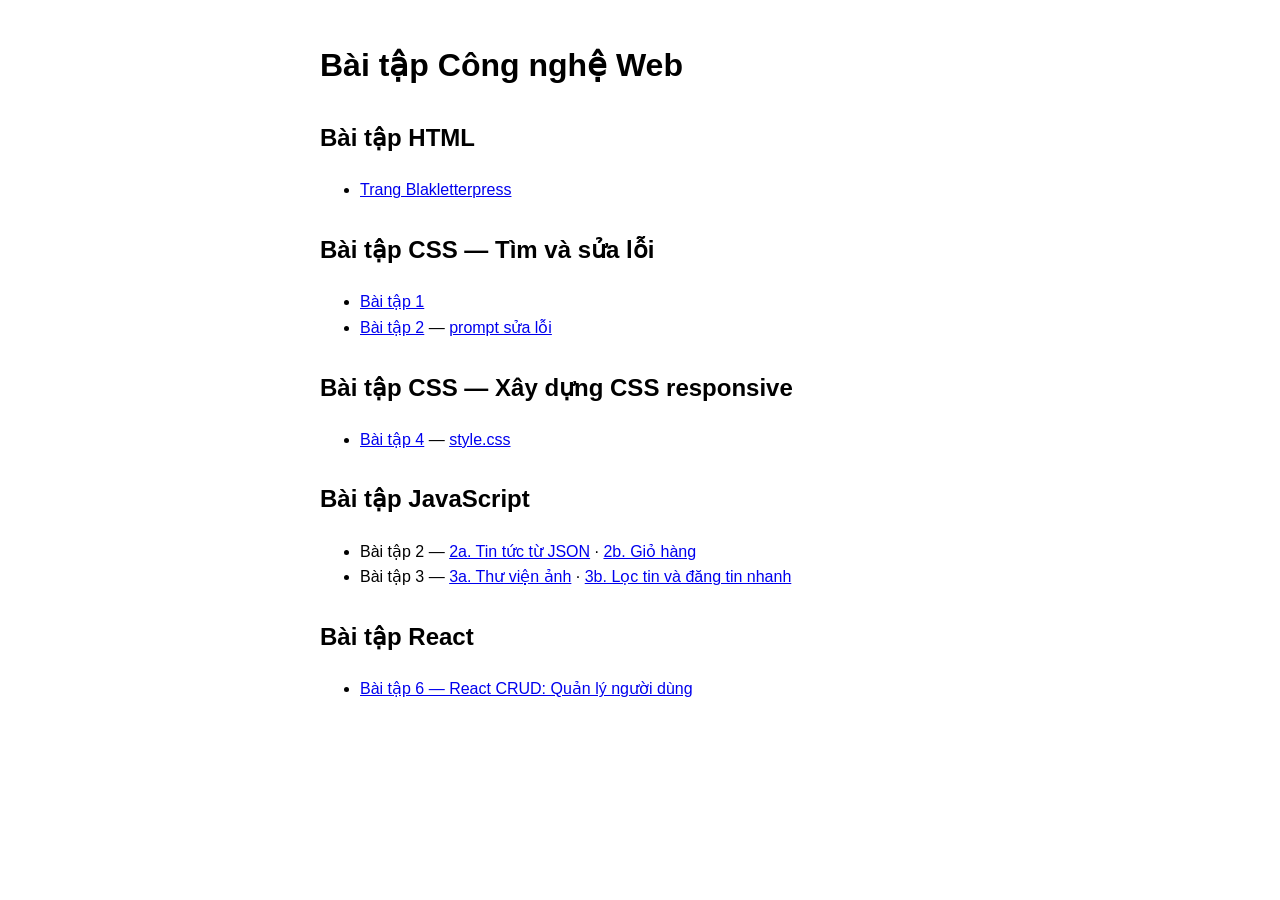
<file: index.html>
<!DOCTYPE html>
<html lang="vi">
<head>
	<meta charset="UTF-8">
	<meta name="viewport" content="width=device-width, initial-scale=1.0">
	<title>Bài tập Công nghệ Web</title>
	<style>
		body { font-family: "Segoe UI", Arial, sans-serif; max-width: 640px; margin: 40px auto; padding: 0 16px; line-height: 1.6; }
		h2 { margin-top: 28px; }
	</style>
</head>
<body>
	<h1>Bài tập Công nghệ Web</h1>

	<h2>Bài tập HTML</h2>
	<ul>
		<li><a href="baitapHTML/index.html">Trang Blakletterpress</a></li>
	</ul>

	<h2>Bài tập CSS — Tìm và sửa lỗi</h2>
	<ul>
		<li><a href="baitapCSS/bai-tap-1/trang.html">Bài tập 1</a></li>
		<li><a href="baitapCSS/bai-tap-2/trang.html">Bài tập 2</a> — <a href="baitapCSS/bai-tap-2/prompt.html">prompt sửa lỗi</a></li>
	</ul>

	<h2>Bài tập CSS — Xây dựng CSS responsive</h2>
	<ul>
		<li><a href="baitapCSS/bai-tap-4/trang-goc.html">Bài tập 4</a> — <a href="baitapCSS/bai-tap-4/style.css">style.css</a></li>
	</ul>

	<h2>Bài tập JavaScript</h2>
	<ul>
		<li>Bài tập 2 — <a href="baitapJS/bai-tap-2/news.html">2a. Tin tức từ JSON</a> · <a href="baitapJS/bai-tap-2/index.html">2b. Giỏ hàng</a></li>
		<li>Bài tập 3 — <a href="baitapJS/bai-tap-3/index.html">3a. Thư viện ảnh</a> · <a href="baitapJS/bai-tap-3/news.html">3b. Lọc tin và đăng tin nhanh</a></li>
	</ul>

	<h2>Bài tập React</h2>
	<ul>
		<li><a href="baitapReact/bai-tap-6/">Bài tập 6 — React CRUD: Quản lý người dùng</a></li>
	</ul>
</body>
</html>
</file>
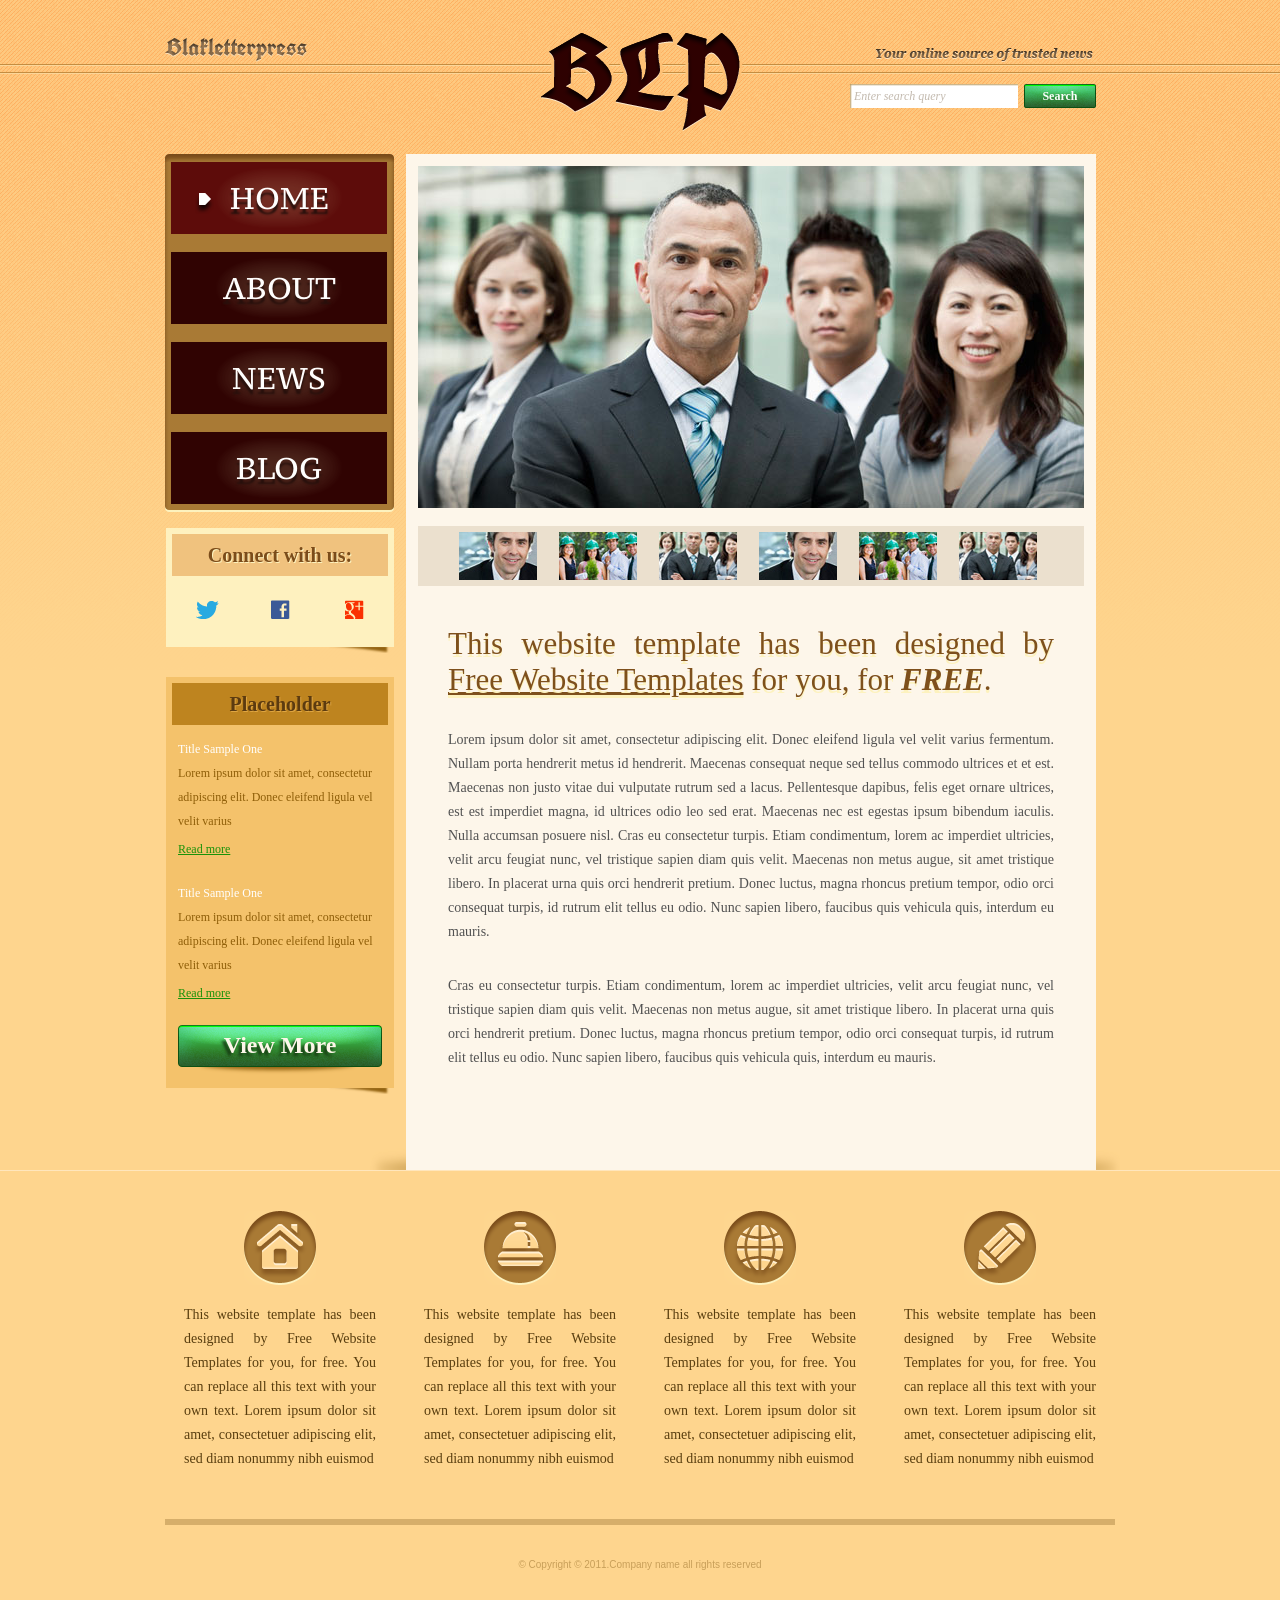
<file: baitapHTML/index.html>
<!DOCTYPE html>
<!-- Website template by freewebsitetemplates.com -->
<html>
<head>
	<meta charset="UTF-8">
	<title>Blakletterpress Website Template</title>
	<link rel="stylesheet" href="css/style.css" type="text/css">
</head>
<body>
	<div id="page">
		<div id="header">
			<div id="motto">
				<a href="index.html" class="sitename"><img src="images/blakletterpress.png" height="24" width="142" alt="SiteName"></a>
				<p>
					<img src="images/header-text.png" height="14" width="218" alt="Text">
				</p>
			</div>
			<div id="logo">
				<a href="index.html"><img src="images/logo.png" alt="LOGO"></a>
			</div>
			<div id="searchbar">
				<form action="#" method="post">
					<input type="text" value="Enter search query" class="txtfield" onBlur="javascript:if(this.value==''){this.value=this.defaultValue;}" onFocus="javascript:if(this.value==this.defaultValue){this.value='';}">
					<input type="submit" value="Search" class="btn">
				</form>
			</div>
		</div>
		<div id="contents">
			<div id="main">
				<div id="gallery">
					<div>
						<img src="images/team-large.jpg" alt="Img">
					</div>
					<ul>
						<li>
							<img src="images/smiling.jpg" alt="Img">
						</li>
						<li>
							<img src="images/ecofriends.jpg" alt="Img">
						</li>
						<li>
							<img src="images/team.jpg" alt="Img">
						</li>
						<li>
							<img src="images/smiling.jpg" alt="Img">
						</li>
						<li>
							<img src="images/ecofriends.jpg" alt="Img">
						</li>
						<li>
							<img src="images/team.jpg" alt="Img">
						</li>
					</ul>
				</div>
				<div class="body">
					<h1>This website template has been designed by <a href="http://www.freewebsitetemplates.com/">Free Website Templates</a> for you, for <em>free</em>.</h1>
					<p>
						Lorem ipsum dolor sit amet, consectetur adipiscing elit. Donec eleifend ligula vel velit varius fermentum. Nullam porta hendrerit metus id hendrerit. Maecenas consequat neque sed tellus commodo ultrices et et est. Maecenas non justo vitae dui vulputate rutrum sed a lacus. Pellentesque dapibus, felis eget ornare ultrices, est est imperdiet magna, id ultrices odio leo sed erat. Maecenas nec est egestas ipsum bibendum iaculis. Nulla accumsan posuere nisl. Cras eu consectetur turpis. Etiam condimentum, lorem ac imperdiet ultricies, velit arcu feugiat nunc, vel tristique sapien diam quis velit. Maecenas non metus augue, sit amet tristique libero. In placerat urna quis orci hendrerit pretium. Donec luctus, magna rhoncus pretium tempor, odio orci consequat turpis, id rutrum elit tellus eu odio. Nunc sapien libero, faucibus quis vehicula quis, interdum eu mauris.
					</p>
					<p>
						Cras eu consectetur turpis. Etiam condimentum, lorem ac imperdiet ultricies, velit arcu feugiat nunc, vel tristique sapien diam quis velit. Maecenas non metus augue, sit amet tristique libero. In placerat urna quis orci hendrerit pretium. Donec luctus, magna rhoncus pretium tempor, odio orci consequat turpis, id rutrum elit tellus eu odio. Nunc sapien libero, faucibus quis vehicula quis, interdum eu mauris.
					</p>
				</div>
			</div>
			<div id="sidebar">
				<div id="navigation">
					<div>
						<ul>
							<li class="selected">
								<a href="index.html">Home</a>
							</li>
							<li>
								<a href="about.html">About</a>
							</li>
							<li>
								<a href="news.html">News</a>
							</li>
							<li>
								<a href="blog.html">Blog</a>
							</li>
						</ul>
					</div>
				</div>
				<div class="section">
					<div id="connect">
						<h2>Connect with us:</h2>
						<a href="http://freewebsitetemplates.com/go/twitter/" target="_blank" class="twitter"></a> <a href="http://freewebsitetemplates.com/go/facebook/" target="_blank" class="facebook"></a> <a href="http://freewebsitetemplates.com/go/googleplus/" target="_blank" class="googleplus"></a>
					</div>
				</div>
				<div class="section">
					<div id="posts">
						<h2>Placeholder</h2>
						<ul>
							<li>
								<h5>Title Sample One</h5>
								<p>
									Lorem ipsum dolor sit amet, consectetur adipiscing elit. Donec eleifend ligula vel velit varius
								</p>
								<a href="news.html" class="more">Read more</a>
							</li>
							<li>
								<h5>Title Sample One</h5>
								<p>
									Lorem ipsum dolor sit amet, consectetur adipiscing elit. Donec eleifend ligula vel velit varius
								</p>
								<a href="news.html" class="more">Read more</a>
							</li>
						</ul>
						<a href="news.html" class="btn2">View More</a>
					</div>
				</div>
			</div>
		</div>
		<div id="footer">
			<div>
				<ul id="featured">
					<li>
						<a href="index.html" class="home"></a>
						<p>
							This website template has been designed by Free Website Templates for you, for free. You can replace all this text with your own text. Lorem ipsum dolor sit amet, consectetuer adipiscing elit, sed diam nonummy nibh euismod
						</p>
					</li>
					<li>
						<a href="index.html" class="bell"></a>
						<p>
							This website template has been designed by Free Website Templates for you, for free. You can replace all this text with your own text. Lorem ipsum dolor sit amet, consectetuer adipiscing elit, sed diam nonummy nibh euismod
						</p>
					</li>
					<li>
						<a href="index.html" class="globe"></a>
						<p>
							This website template has been designed by Free Website Templates for you, for free. You can replace all this text with your own text. Lorem ipsum dolor sit amet, consectetuer adipiscing elit, sed diam nonummy nibh euismod
						</p>
					</li>
					<li>
						<a href="index.html" class="pencil"></a>
						<p>
							This website template has been designed by Free Website Templates for you, for free. You can replace all this text with your own text. Lorem ipsum dolor sit amet, consectetuer adipiscing elit, sed diam nonummy nibh euismod
						</p>
					</li>
				</ul>
				<p id="footnote">
					© Copyright © 2011.Company name all rights reserved
				</p>
			</div>
		</div>
	</div>
</body>
</html>
</file>
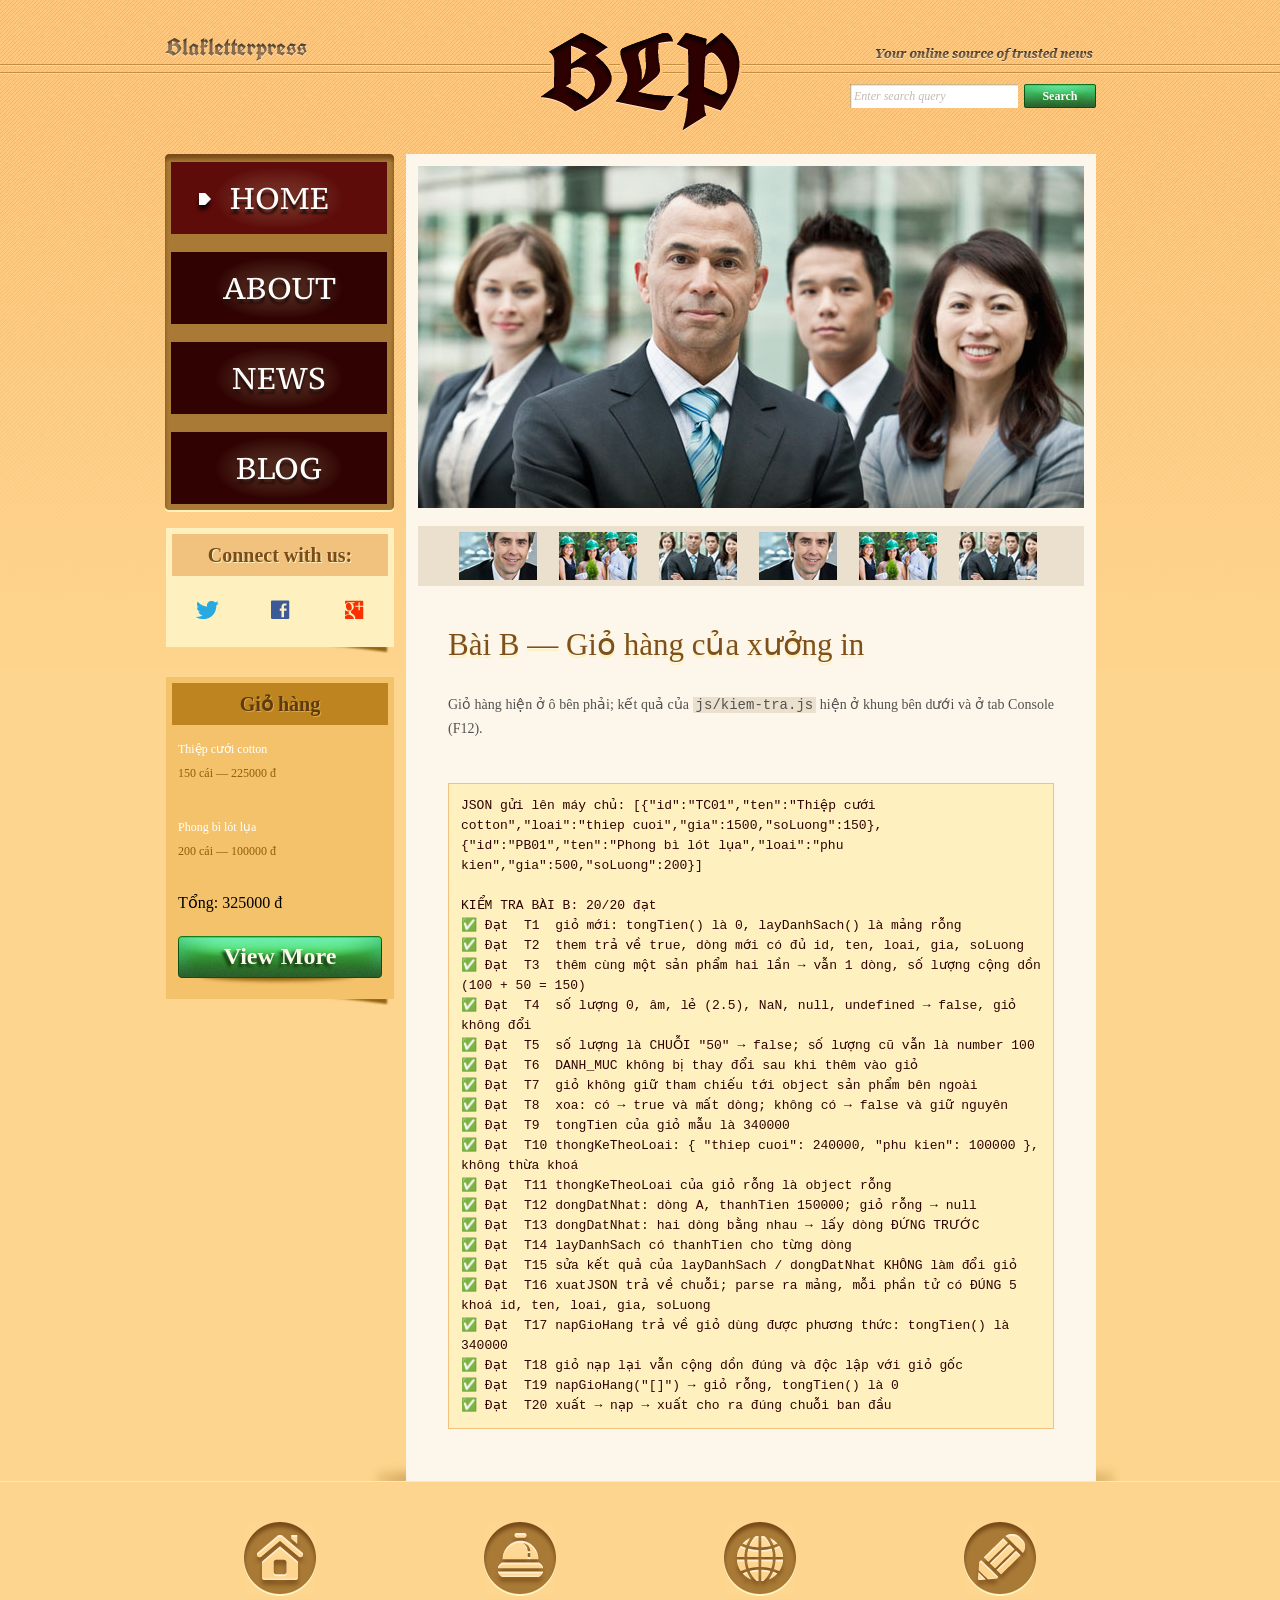
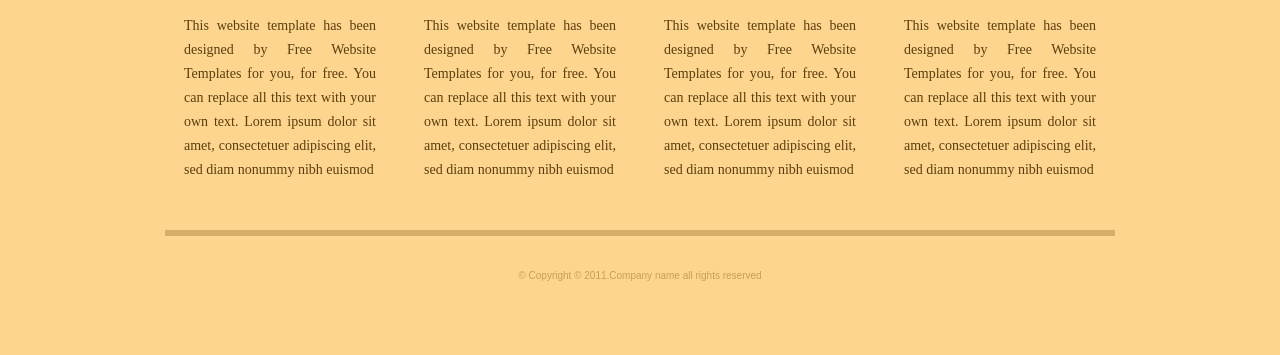
<file: baitapJS/bai-tap-2/index.html>
<!DOCTYPE html>
<!-- Website template by freewebsitetemplates.com -->
<html>
<head>
	<meta charset="UTF-8">
	<title>Bài B – Giỏ hàng | Blakletterpress</title>
	<link rel="stylesheet" href="css/style.css" type="text/css">
	<link rel="stylesheet" href="css/bai-js.css" type="text/css">
</head>
<body>
	<div id="page">
		<div id="header">
			<div id="motto">
				<a href="index.html" class="sitename"><img src="images/blakletterpress.png" height="24" width="142" alt="SiteName"></a>
				<p>
					<img src="images/header-text.png" height="14" width="218" alt="Text">
				</p>
			</div>
			<div id="logo">
				<a href="index.html"><img src="images/logo.png" alt="LOGO"></a>
			</div>
			<div id="searchbar">
				<form action="#" method="post">
					<input type="text" value="Enter search query" class="txtfield" onBlur="javascript:if(this.value==''){this.value=this.defaultValue;}" onFocus="javascript:if(this.value==this.defaultValue){this.value='';}">
					<input type="submit" value="Search" class="btn">
				</form>
			</div>
		</div>
		<div id="contents">
			<div id="main">
				<div id="gallery">
					<div>
						<img src="images/team-large.jpg" alt="Img">
					</div>
					<ul>
						<li>
							<img src="images/smiling.jpg" alt="Img">
						</li>
						<li>
							<img src="images/ecofriends.jpg" alt="Img">
						</li>
						<li>
							<img src="images/team.jpg" alt="Img">
						</li>
						<li>
							<img src="images/smiling.jpg" alt="Img">
						</li>
						<li>
							<img src="images/ecofriends.jpg" alt="Img">
						</li>
						<li>
							<img src="images/team.jpg" alt="Img">
						</li>
					</ul>
				</div>
				<div class="body">
					<h1>Bài B — Giỏ hàng của xưởng in</h1>
					<p>
						Giỏ hàng hiện ở ô bên phải; kết quả của <code>js/kiem-tra.js</code> hiện ở khung bên dưới và ở tab Console (F12).
					</p>
					<pre id="ket-qua"></pre>
				</div>
			</div>
			<div id="sidebar">
				<div id="navigation">
					<div>
						<ul>
							<li class="selected">
								<a href="index.html">Home</a>
							</li>
							<li>
								<a href="about.html">About</a>
							</li>
							<li>
								<a href="news.html">News</a>
							</li>
							<li>
								<a href="blog.html">Blog</a>
							</li>
						</ul>
					</div>
				</div>
				<div class="section">
					<div id="connect">
						<h2>Connect with us:</h2>
						<a href="http://freewebsitetemplates.com/go/twitter/" target="_blank" class="twitter"></a> <a href="http://freewebsitetemplates.com/go/facebook/" target="_blank" class="facebook"></a> <a href="http://freewebsitetemplates.com/go/googleplus/" target="_blank" class="googleplus"></a>
					</div>
				</div>
				<div class="section">
					<div id="posts">
						<h2>Giỏ hàng</h2>
						<ul id="gio-hang">
							<li>
								<h5>Title Sample One</h5>
								<p>
									Lorem ipsum dolor sit amet, consectetur adipiscing elit. Donec eleifend ligula vel velit varius
								</p>
								<a href="news.html" class="more">Read more</a>
							</li>
							<li>
								<h5>Title Sample One</h5>
								<p>
									Lorem ipsum dolor sit amet, consectetur adipiscing elit. Donec eleifend ligula vel velit varius
								</p>
								<a href="news.html" class="more">Read more</a>
							</li>
						</ul>
						<a href="news.html" class="btn2">View More</a>
					</div>
				</div>
			</div>
		</div>
		<div id="footer">
			<div>
				<ul id="featured">
					<li>
						<a href="index.html" class="home"></a>
						<p>
							This website template has been designed by Free Website Templates for you, for free. You can replace all this text with your own text. Lorem ipsum dolor sit amet, consectetuer adipiscing elit, sed diam nonummy nibh euismod
						</p>
					</li>
					<li>
						<a href="index.html" class="bell"></a>
						<p>
							This website template has been designed by Free Website Templates for you, for free. You can replace all this text with your own text. Lorem ipsum dolor sit amet, consectetuer adipiscing elit, sed diam nonummy nibh euismod
						</p>
					</li>
					<li>
						<a href="index.html" class="globe"></a>
						<p>
							This website template has been designed by Free Website Templates for you, for free. You can replace all this text with your own text. Lorem ipsum dolor sit amet, consectetuer adipiscing elit, sed diam nonummy nibh euismod
						</p>
					</li>
					<li>
						<a href="index.html" class="pencil"></a>
						<p>
							This website template has been designed by Free Website Templates for you, for free. You can replace all this text with your own text. Lorem ipsum dolor sit amet, consectetuer adipiscing elit, sed diam nonummy nibh euismod
						</p>
					</li>
				</ul>
				<p id="footnote">
					© Copyright © 2011.Company name all rights reserved
				</p>
			</div>
		</div>
	</div>
	<script src="js/ho-tro.js"></script>
	<script src="js/bai-b-gio-hang.js"></script>
	<script src="js/kiem-tra.js"></script>
</body>
</html>
</file>
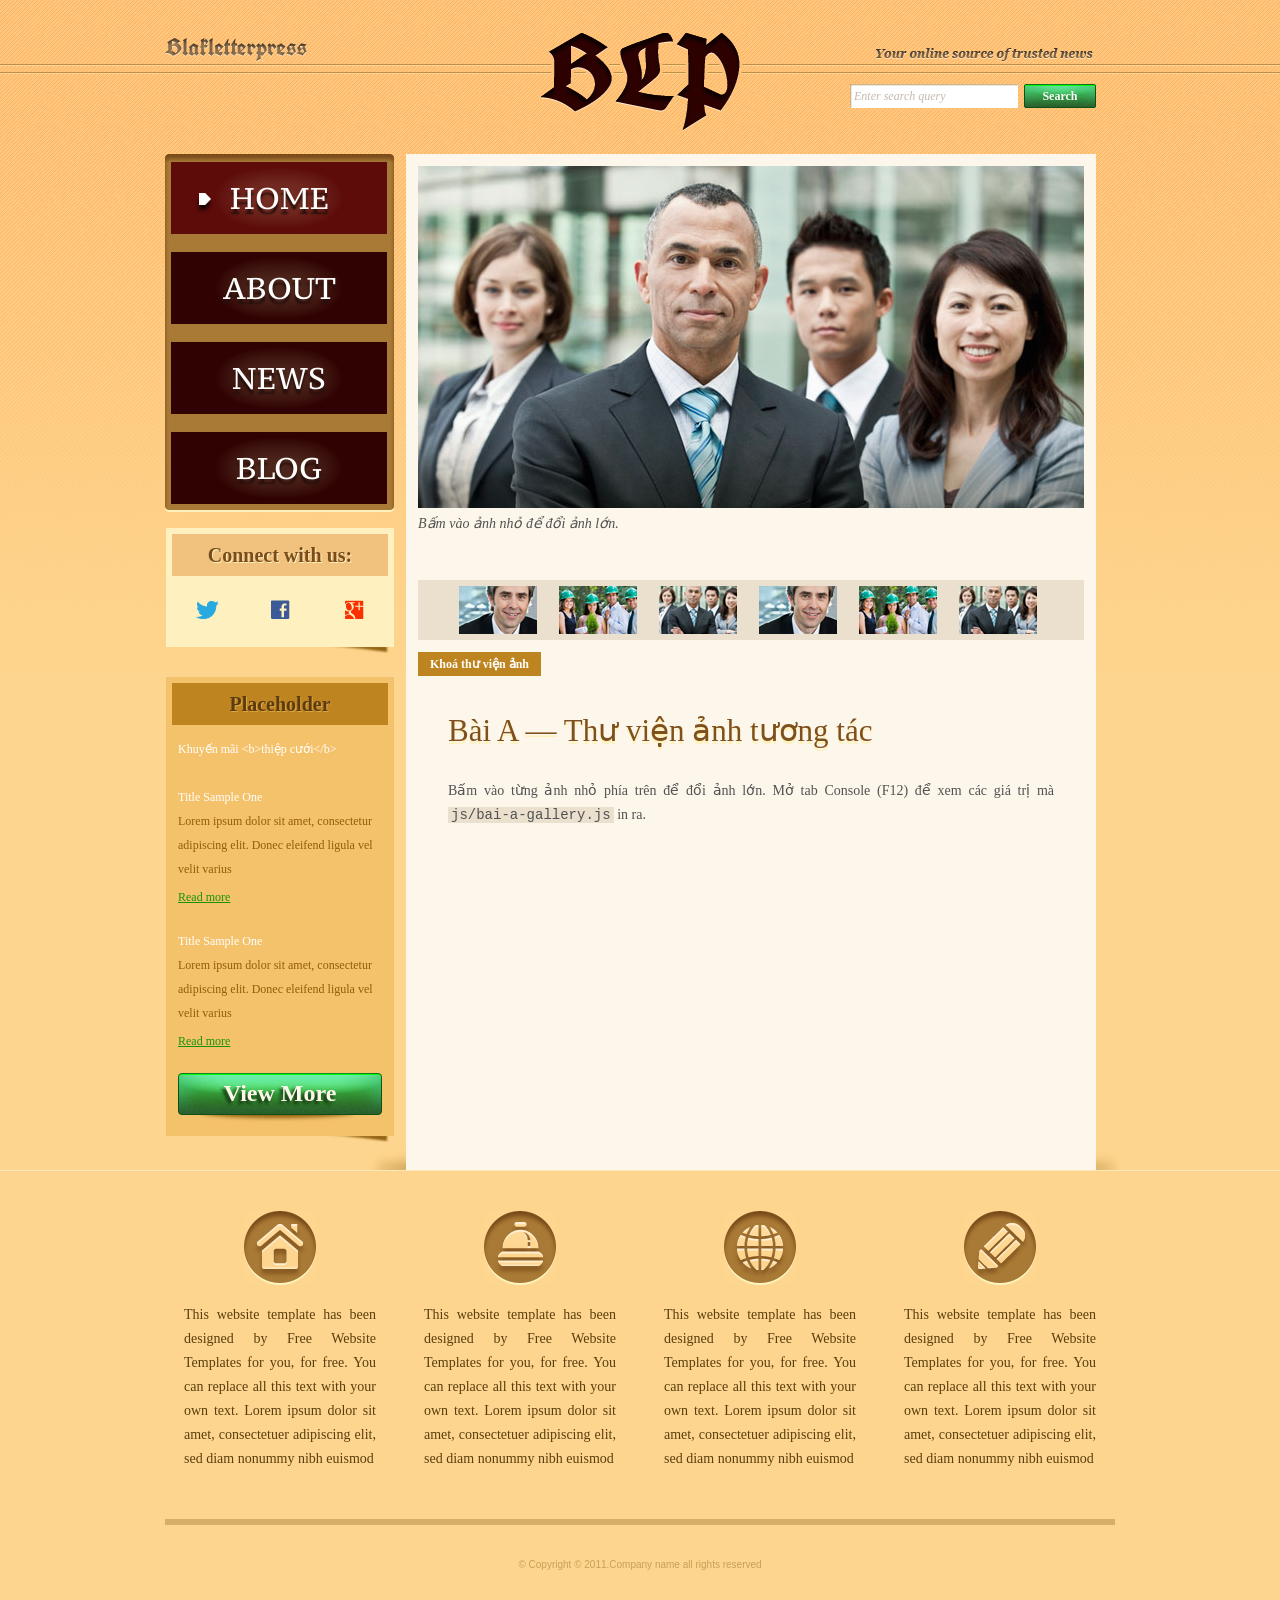
<file: baitapJS/bai-tap-3/index.html>
<!DOCTYPE html>
<!-- Website template by freewebsitetemplates.com -->
<html>
<head>
	<meta charset="UTF-8">
	<title>Bài A – Thư viện ảnh | Blakletterpress</title>
	<link rel="stylesheet" href="css/style.css" type="text/css">
	<link rel="stylesheet" href="css/bai-js.css" type="text/css">
</head>
<body>
	<div id="page">
		<div id="header">
			<div id="motto">
				<a href="index.html" class="sitename"><img src="images/blakletterpress.png" height="24" width="142" alt="SiteName"></a>
				<p>
					<img src="images/header-text.png" height="14" width="218" alt="Text">
				</p>
			</div>
			<div id="logo">
				<a href="index.html"><img src="images/logo.png" alt="LOGO"></a>
			</div>
			<div id="searchbar">
				<form action="#" method="post">
					<input type="text" id="o-tim-kiem" value="Enter search query" class="txtfield">
					<input type="submit" value="Search" class="btn">
				</form>
			</div>
		</div>
		<div id="contents">
			<div id="main">
				<div id="gallery">
					<div>
						<img src="images/team-large.jpg" alt="Img">
					</div>
					<ul>
						<li>
							<img src="images/smiling.jpg" alt="meeting">
						</li>
						<li>
							<img src="images/ecofriends.jpg" alt="team-large">
						</li>
						<li>
							<img src="images/team.jpg" alt="team-large">
						</li>
						<li>
							<img src="images/smiling.jpg" alt="meeting">
						</li>
						<li>
							<img src="images/ecofriends.jpg" alt="team-large">
						</li>
						<li>
							<img src="images/team.jpg" alt="team-large">
						</li>
					</ul>
					<button type="button" id="nut-khoa">Khoá thư viện ảnh</button>
				</div>
				<div class="body">
					<h1>Bài A — Thư viện ảnh tương tác</h1>
					<p>
						Bấm vào từng ảnh nhỏ phía trên để đổi ảnh lớn. Mở tab Console (F12) để xem các giá trị mà <code>js/bai-a-gallery.js</code> in ra.
					</p>
				</div>
			</div>
			<div id="sidebar">
				<div id="navigation">
					<div>
						<ul>
							<li class="selected">
								<a href="index.html">Home</a>
							</li>
							<li>
								<a href="about.html">About</a>
							</li>
							<li>
								<a href="news.html">News</a>
							</li>
							<li>
								<a href="blog.html">Blog</a>
							</li>
						</ul>
					</div>
				</div>
				<div class="section">
					<div id="connect">
						<h2>Connect with us:</h2>
						<a href="http://freewebsitetemplates.com/go/twitter/" target="_blank" class="twitter"></a> <a href="http://freewebsitetemplates.com/go/facebook/" target="_blank" class="facebook"></a> <a href="http://freewebsitetemplates.com/go/googleplus/" target="_blank" class="googleplus"></a>
					</div>
				</div>
				<div class="section">
					<div id="posts">
						<h2>Placeholder</h2>
						<ul>
							<li>
								<h5>Title Sample One</h5>
								<p>
									Lorem ipsum dolor sit amet, consectetur adipiscing elit. Donec eleifend ligula vel velit varius
								</p>
								<a href="news.html" class="more">Read more</a>
							</li>
							<li>
								<h5>Title Sample One</h5>
								<p>
									Lorem ipsum dolor sit amet, consectetur adipiscing elit. Donec eleifend ligula vel velit varius
								</p>
								<a href="news.html" class="more">Read more</a>
							</li>
						</ul>
						<a href="news.html" class="btn2">View More</a>
					</div>
				</div>
			</div>
		</div>
		<div id="footer">
			<div>
				<ul id="featured">
					<li>
						<a href="index.html" class="home"></a>
						<p>
							This website template has been designed by Free Website Templates for you, for free. You can replace all this text with your own text. Lorem ipsum dolor sit amet, consectetuer adipiscing elit, sed diam nonummy nibh euismod
						</p>
					</li>
					<li>
						<a href="index.html" class="bell"></a>
						<p>
							This website template has been designed by Free Website Templates for you, for free. You can replace all this text with your own text. Lorem ipsum dolor sit amet, consectetuer adipiscing elit, sed diam nonummy nibh euismod
						</p>
					</li>
					<li>
						<a href="index.html" class="globe"></a>
						<p>
							This website template has been designed by Free Website Templates for you, for free. You can replace all this text with your own text. Lorem ipsum dolor sit amet, consectetuer adipiscing elit, sed diam nonummy nibh euismod
						</p>
					</li>
					<li>
						<a href="index.html" class="pencil"></a>
						<p>
							This website template has been designed by Free Website Templates for you, for free. You can replace all this text with your own text. Lorem ipsum dolor sit amet, consectetuer adipiscing elit, sed diam nonummy nibh euismod
						</p>
					</li>
				</ul>
				<p id="footnote">
					© Copyright © 2011.Company name all rights reserved
				</p>
			</div>
		</div>
	</div>
	<script src="js/bai-a-gallery.js"></script>
</body>
</html>
</file>
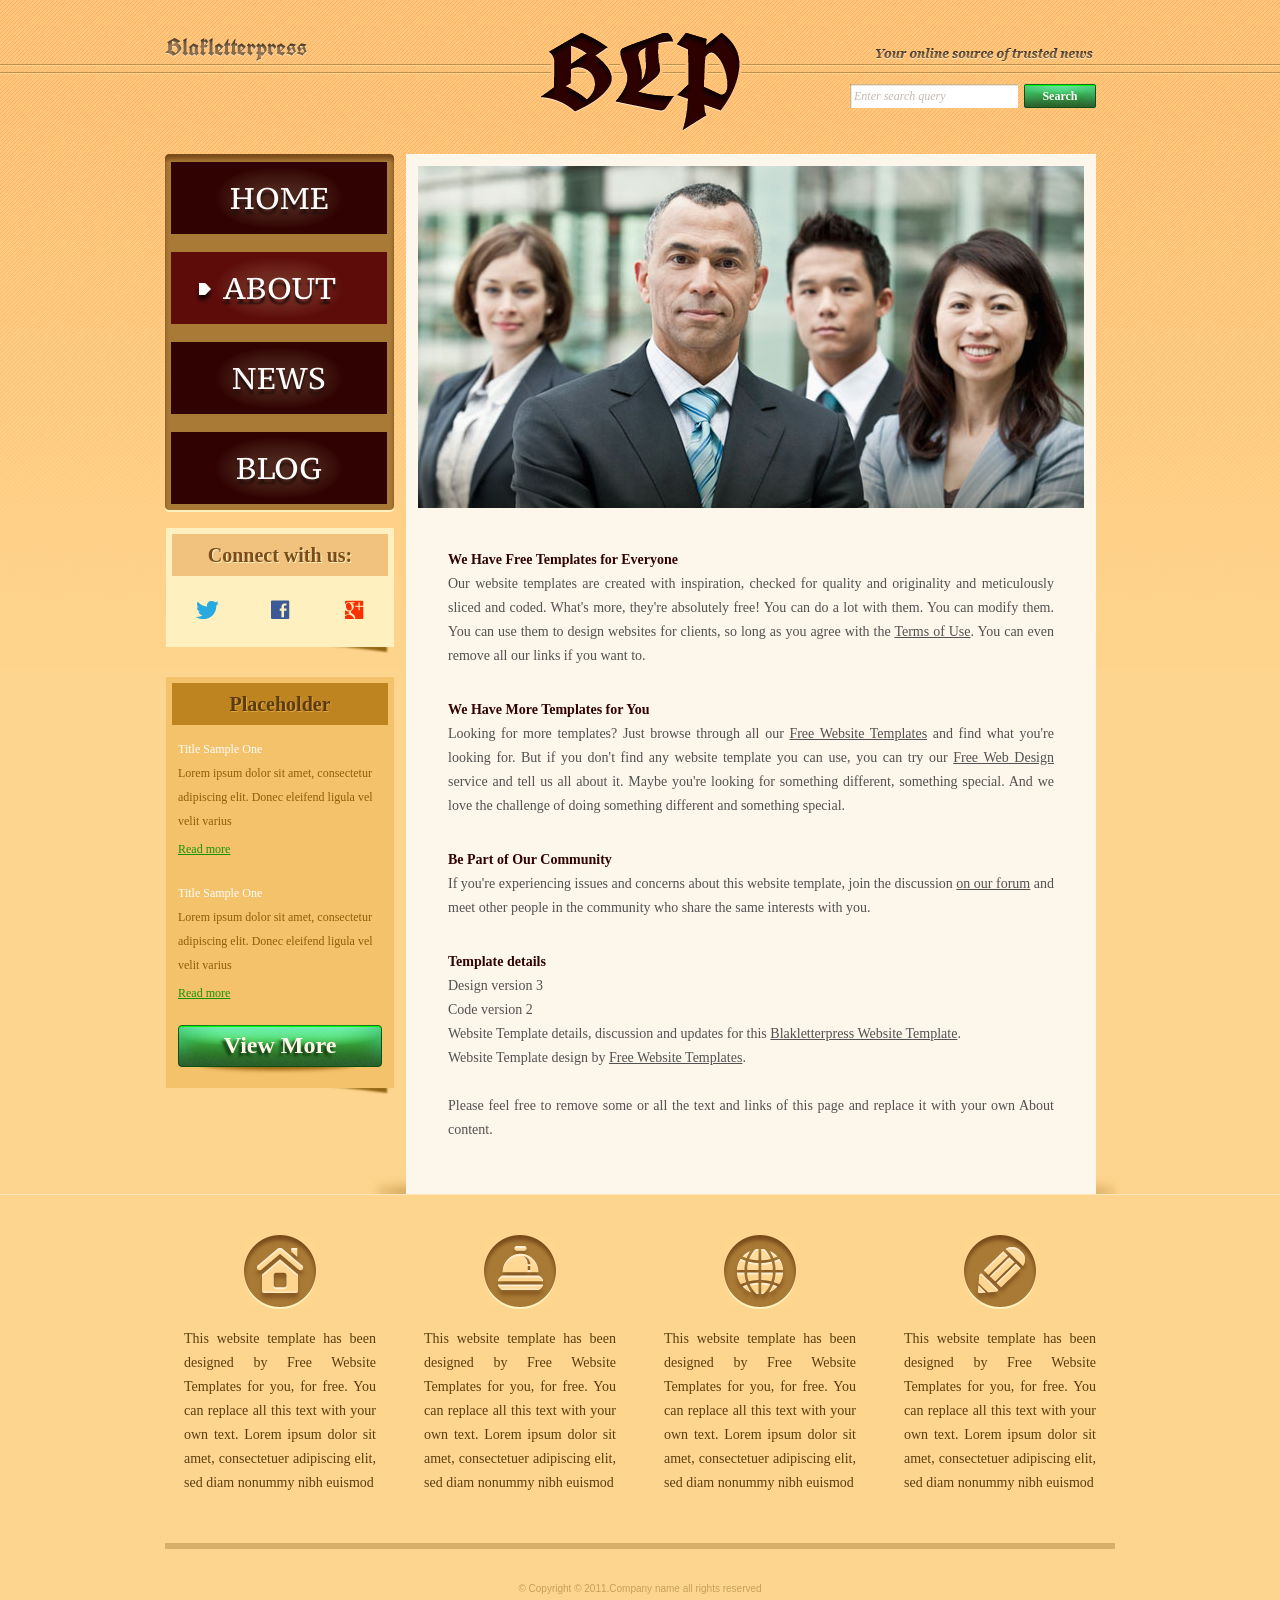
<file: baitapHTML/about.html>
<!DOCTYPE html>
<!-- Website template by freewebsitetemplates.com -->
<html>
<head>
	<meta charset="UTF-8">
	<title>About - Blakletterpress Website Template</title>
	<link rel="stylesheet" href="css/style.css" type="text/css">
</head>
<body>
	<div id="page">
		<div id="header">
			<div id="motto">
				<a href="index.html" class="sitename"><img src="images/blakletterpress.png" height="24" width="142" alt="SiteName"></a>
				<p>
					<img src="images/header-text.png" height="14" width="218" alt="Text">
				</p>
			</div>
			<div id="logo">
				<a href="index.html"><img src="images/logo.png" alt="LOGO"></a>
			</div>
			<div id="searchbar">
				<form action="#" method="post">
					<input type="text" value="Enter search query" class="txtfield" onBlur="javascript:if(this.value==''){this.value=this.defaultValue;}" onFocus="javascript:if(this.value==this.defaultValue){this.value='';}">
					<input type="submit" value="Search" class="btn">
				</form>
			</div>
		</div>
		<div id="contents">
			<div id="main">
				<div id="gallery">
					<div>
						<img src="images/team-large.jpg" alt="Img">
					</div>
				</div>
				<div id="about" class="body">
					<h4>We Have Free Templates for Everyone</h4>
					<p>
						Our website templates are created with inspiration, checked for quality and originality and meticulously sliced and coded. What's more, they're absolutely free! You can do a lot with them. You can modify them. You can use them to design websites for clients, so long as you agree with the <a href="http://www.freewebsitetemplates.com/about/terms/">Terms of Use</a>. You can even remove all our links if you want to.
					</p>
					<h4>We Have More Templates for You</h4>
					<p>
						Looking for more templates? Just browse through all our <a href="http://www.freewebsitetemplates.com/">Free Website Templates</a> and find what you're looking for. But if you don't find any website template you can use, you can try our <a href="http://www.freewebsitetemplates.com/freewebdesign/">Free Web Design</a> service and tell us all about it. Maybe you're looking for something different, something special. And we love the challenge of doing something different and something special.
					</p>
					<h4>Be Part of Our Community</h4>
					<p>
						If you're experiencing issues and concerns about this website template, join the discussion <a href="http://www.freewebsitetemplates.com/forums/">on our forum</a> and meet other people in the community who share the same interests with you.
					</p>
					<h4>Template details</h4>
					<p>
						Design version 3<br> Code version 2<br> Website Template details, discussion and updates for this <a href="http://www.freewebsitetemplates.com/forums/f18/">Blakletterpress Website Template</a>.<br> Website Template design by <a href="http://www.freewebsitetemplates.com/">Free Website Templates</a>.<br><br> Please feel free to remove some or all the text and links of this page and replace it with your own About content.
					</p>
				</div>
			</div>
			<div id="sidebar">
				<div id="navigation">
					<div>
						<ul>
							<li>
								<a href="index.html">Home</a>
							</li>
							<li class="selected">
								<a href="about.html">About</a>
							</li>
							<li>
								<a href="news.html">News</a>
							</li>
							<li>
								<a href="blog.html">Blog</a>
							</li>
						</ul>
					</div>
				</div>
				<div class="section">
					<div id="connect">
						<h2>Connect with us:</h2>
						<a href="http://freewebsitetemplates.com/go/twitter/" target="_blank" class="twitter"></a> <a href="http://freewebsitetemplates.com/go/facebook/" target="_blank" class="facebook"></a> <a href="http://freewebsitetemplates.com/go/googleplus/" target="_blank" class="googleplus"></a>
					</div>
				</div>
				<div class="section">
					<div id="posts">
						<h2>Placeholder</h2>
						<ul>
							<li>
								<h5>Title Sample One</h5>
								<p>
									Lorem ipsum dolor sit amet, consectetur adipiscing elit. Donec eleifend ligula vel velit varius
								</p>
								<a href="news.html" class="more">Read more</a>
							</li>
							<li>
								<h5>Title Sample One</h5>
								<p>
									Lorem ipsum dolor sit amet, consectetur adipiscing elit. Donec eleifend ligula vel velit varius
								</p>
								<a href="news.html" class="more">Read more</a>
							</li>
						</ul>
						<a href="news.html" class="btn2">View More</a>
					</div>
				</div>
			</div>
		</div>
		<div id="footer">
			<div>
				<ul id="featured">
					<li>
						<a href="index.html" class="home"></a>
						<p>
							This website template has been designed by Free Website Templates for you, for free. You can replace all this text with your own text. Lorem ipsum dolor sit amet, consectetuer adipiscing elit, sed diam nonummy nibh euismod
						</p>
					</li>
					<li>
						<a href="index.html" class="bell"></a>
						<p>
							This website template has been designed by Free Website Templates for you, for free. You can replace all this text with your own text. Lorem ipsum dolor sit amet, consectetuer adipiscing elit, sed diam nonummy nibh euismod
						</p>
					</li>
					<li>
						<a href="index.html" class="globe"></a>
						<p>
							This website template has been designed by Free Website Templates for you, for free. You can replace all this text with your own text. Lorem ipsum dolor sit amet, consectetuer adipiscing elit, sed diam nonummy nibh euismod
						</p>
					</li>
					<li>
						<a href="index.html" class="pencil"></a>
						<p>
							This website template has been designed by Free Website Templates for you, for free. You can replace all this text with your own text. Lorem ipsum dolor sit amet, consectetuer adipiscing elit, sed diam nonummy nibh euismod
						</p>
					</li>
					</li>
				</ul>
				<p id="footnote">
					© Copyright © 2011.Company name all rights reserved
				</p>
			</div>
		</div>
	</div>
</body>
</html>
</file>
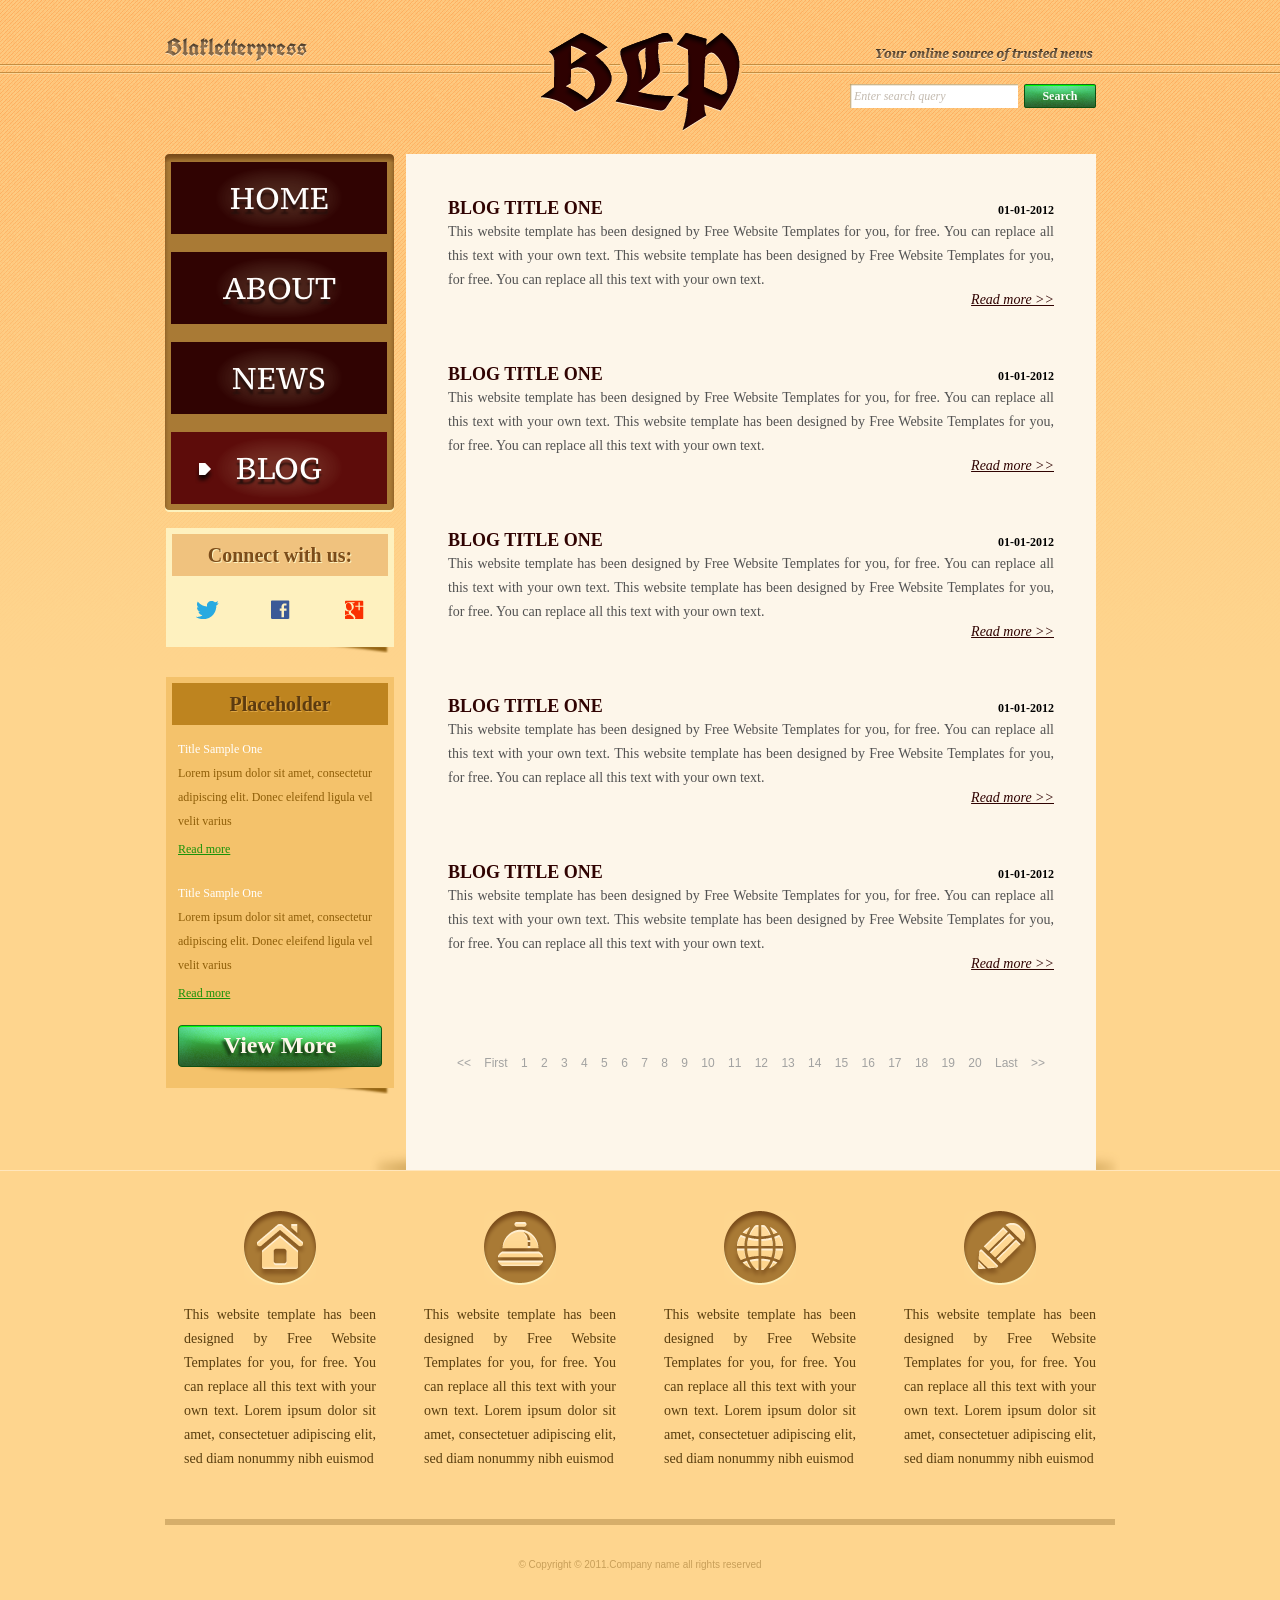
<file: baitapHTML/blog.html>
<!DOCTYPE html>
<!-- Website template by freewebsitetemplates.com -->
<html>
<head>
	<meta charset="UTF-8">
	<title>Blog - Blakletterpress Website Template</title>
	<link rel="stylesheet" href="css/style.css" type="text/css">
</head>
<body>
	<div id="page">
		<div id="header">
			<div id="motto">
				<a href="index.html" class="sitename"><img src="images/blakletterpress.png" height="24" width="142" alt="SiteName"></a>
				<p>
					<img src="images/header-text.png" height="14" width="218" alt="Text">
				</p>
			</div>
			<div id="logo">
				<a href="index.html"><img src="images/logo.png" alt="LOGO"></a>
			</div>
			<div id="searchbar">
				<form action="#" method="post">
					<input type="text" value="Enter search query" class="txtfield" onBlur="javascript:if(this.value==''){this.value=this.defaultValue;}" onFocus="javascript:if(this.value==this.defaultValue){this.value='';}">
					<input type="submit" value="Search" class="btn">
				</form>
			</div>
		</div>
		<div id="contents">
			<div id="main">
				<div class="body">
					<ul id="list">
						<li>
							<span class="time">01-01-2012</span>
							<h3>BLOG TITLE ONE</h3>
							<p>
								This website template has been designed by Free Website Templates for you, for free. You can replace all this text with your own text. This website template has been designed by Free Website Templates for you, for free. You can replace all this text with your own text.
							</p>
							<a href="blog.html" class="more">Read more >></a>
						</li>
						<li>
							<span class="time">01-01-2012</span>
							<h3>BLOG TITLE ONE</h3>
							<p>
								This website template has been designed by Free Website Templates for you, for free. You can replace all this text with your own text. This website template has been designed by Free Website Templates for you, for free. You can replace all this text with your own text.
							</p>
							<a href="blog.html" class="more">Read more >></a>
						</li>
						<li>
							<span class="time">01-01-2012</span>
							<h3>BLOG TITLE ONE</h3>
							<p>
								This website template has been designed by Free Website Templates for you, for free. You can replace all this text with your own text. This website template has been designed by Free Website Templates for you, for free. You can replace all this text with your own text.
							</p>
							<a href="blog.html" class="more">Read more >></a>
						</li>
						<li>
							<span class="time">01-01-2012</span>
							<h3>BLOG TITLE ONE</h3>
							<p>
								This website template has been designed by Free Website Templates for you, for free. You can replace all this text with your own text. This website template has been designed by Free Website Templates for you, for free. You can replace all this text with your own text.
							</p>
							<a href="blog.html" class="more">Read more >></a>
						</li>
						<li>
							<span class="time">01-01-2012</span>
							<h3>BLOG TITLE ONE</h3>
							<p>
								This website template has been designed by Free Website Templates for you, for free. You can replace all this text with your own text. This website template has been designed by Free Website Templates for you, for free. You can replace all this text with your own text.
							</p>
							<a href="blog.html" class="more">Read more >></a>
						</li>
					</ul>
					<div id="pagination">
						<a href="blog.html">&lt;&lt;</a> <a href="blog.html">First</a> <a href="blog.html">1</a> <a href="blog.html">2</a> <a href="blog.html">3</a> <a href="blog.html">4</a> <a href="blog.html">5</a> <a href="blog.html">6</a> <a href="blog.html">7</a> <a href="blog.html">8</a> <a href="blog.html">9</a> <a href="blog.html">10</a> <a href="blog.html">11</a> <a href="blog.html">12</a> <a href="blog.html">13</a> <a href="blog.html">14</a> <a href="blog.html">15</a> <a href="blog.html">16</a> <a href="blog.html">17</a> <a href="blog.html">18</a> <a href="blog.html">19</a> <a href="blog.html">20</a> <a href="blog.html">Last</a> <a href="blog.html">&gt;&gt;</a>
					</div>
				</div>
			</div>
			<div id="sidebar">
				<div id="navigation">
					<div>
						<ul>
							<li>
								<a href="index.html">Home</a>
							</li>
							<li>
								<a href="about.html">About</a>
							</li>
							<li>
								<a href="news.html">News</a>
							</li>
							<li class="selected">
								<a href="blog.html">Blog</a>
							</li>
						</ul>
					</div>
				</div>
				<div class="section">
					<div id="connect">
						<h2>Connect with us:</h2>
						<a href="http://freewebsitetemplates.com/go/twitter/" target="_blank" class="twitter"></a> <a href="http://freewebsitetemplates.com/go/facebook/" target="_blank" class="facebook"></a> <a href="http://freewebsitetemplates.com/go/googleplus/" target="_blank" class="googleplus"></a>
					</div>
				</div>
				<div class="section">
					<div id="posts">
						<h2>Placeholder</h2>
						<ul>
							<li>
								<h5>Title Sample One</h5>
								<p>
									Lorem ipsum dolor sit amet, consectetur adipiscing elit. Donec eleifend ligula vel velit varius
								</p>
								<a href="news.html" class="more">Read more</a>
							</li>
							<li>
								<h5>Title Sample One</h5>
								<p>
									Lorem ipsum dolor sit amet, consectetur adipiscing elit. Donec eleifend ligula vel velit varius
								</p>
								<a href="news.html" class="more">Read more</a>
							</li>
						</ul>
						<a href="news.html" class="btn2">View More</a>
					</div>
				</div>
			</div>
		</div>
		<div id="footer">
			<div>
				<ul id="featured">
					<li>
						<a href="index.html" class="home"></a>
						<p>
							This website template has been designed by Free Website Templates for you, for free. You can replace all this text with your own text. Lorem ipsum dolor sit amet, consectetuer adipiscing elit, sed diam nonummy nibh euismod
						</p>
					</li>
					<li>
						<a href="index.html" class="bell"></a>
						<p>
							This website template has been designed by Free Website Templates for you, for free. You can replace all this text with your own text. Lorem ipsum dolor sit amet, consectetuer adipiscing elit, sed diam nonummy nibh euismod
						</p>
					</li>
					<li>
						<a href="index.html" class="globe"></a>
						<p>
							This website template has been designed by Free Website Templates for you, for free. You can replace all this text with your own text. Lorem ipsum dolor sit amet, consectetuer adipiscing elit, sed diam nonummy nibh euismod
						</p>
					</li>
					<li>
						<a href="index.html" class="pencil"></a>
						<p>
							This website template has been designed by Free Website Templates for you, for free. You can replace all this text with your own text. Lorem ipsum dolor sit amet, consectetuer adipiscing elit, sed diam nonummy nibh euismod
						</p>
					</li>
				</ul>
				<p id="footnote">
					© Copyright © 2011.Company name all rights reserved
				</p>
			</div>
		</div>
	</div>
</body>
</html>
</file>
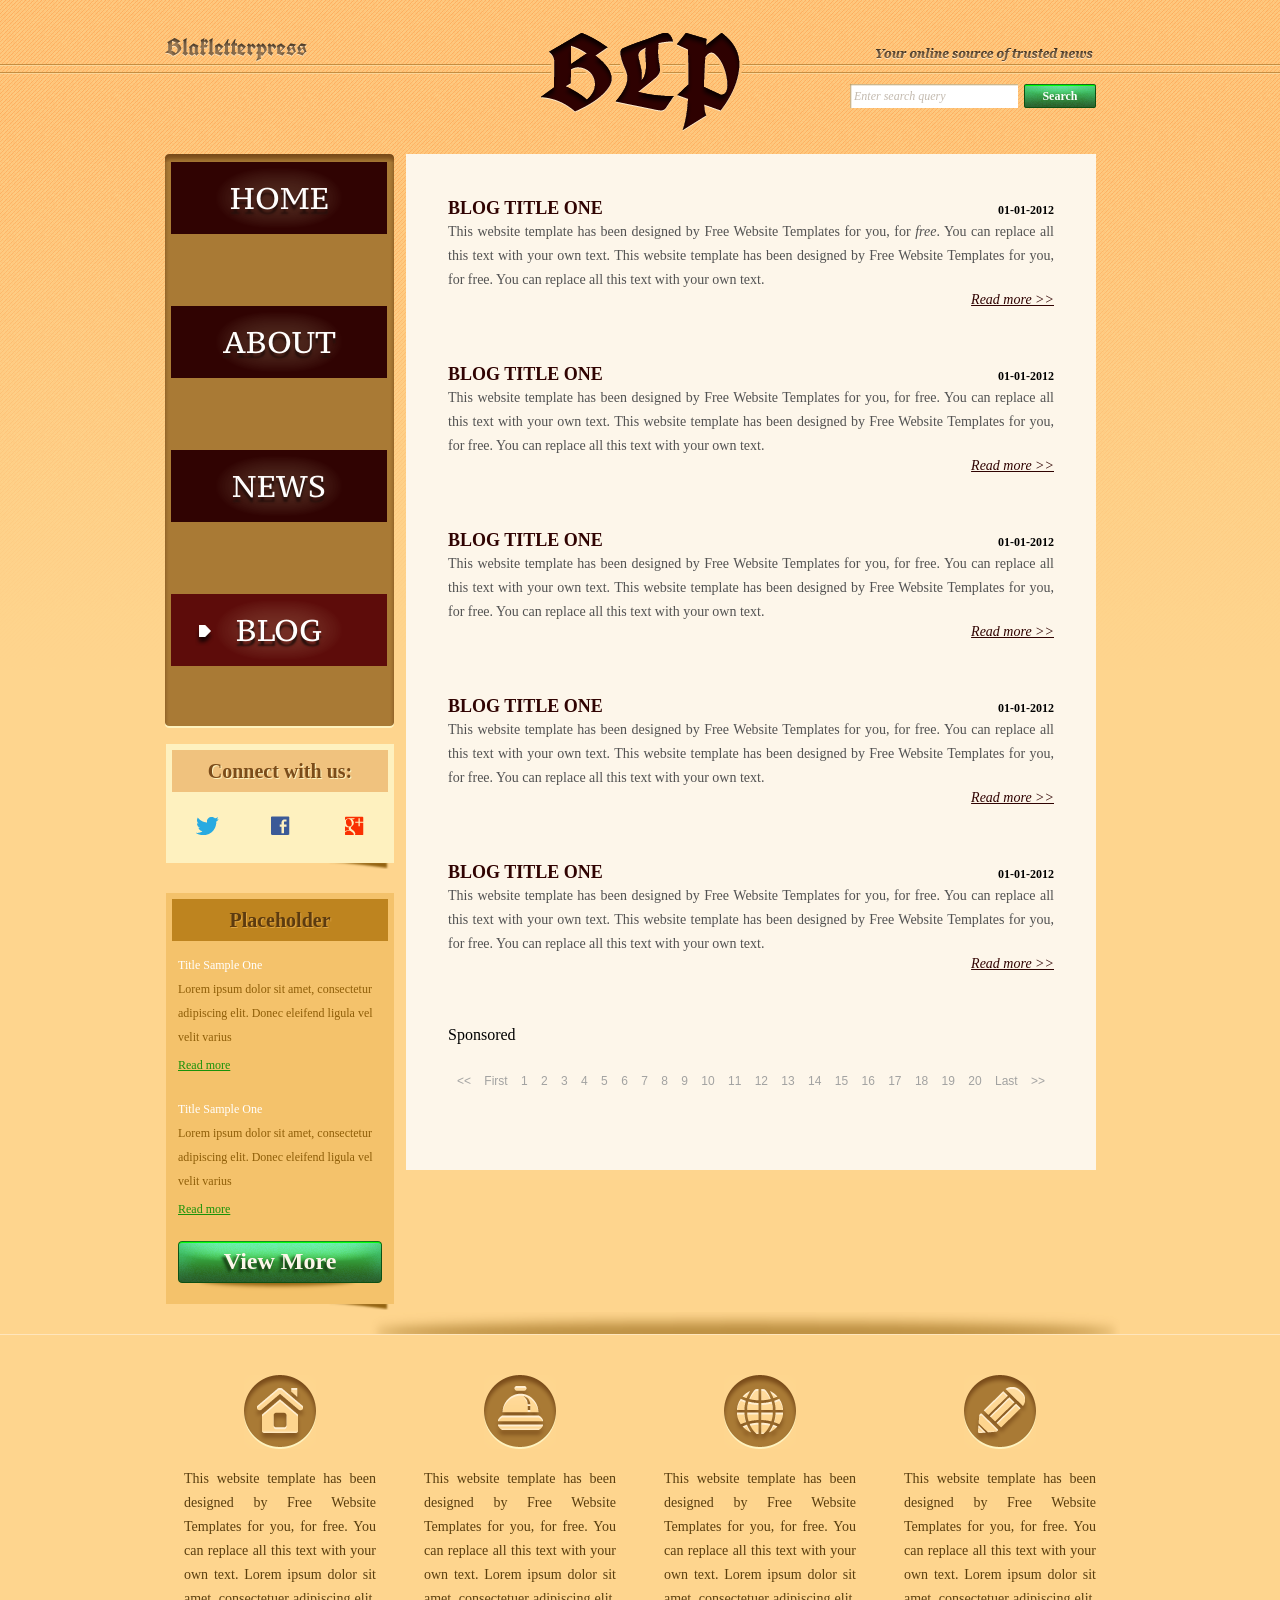
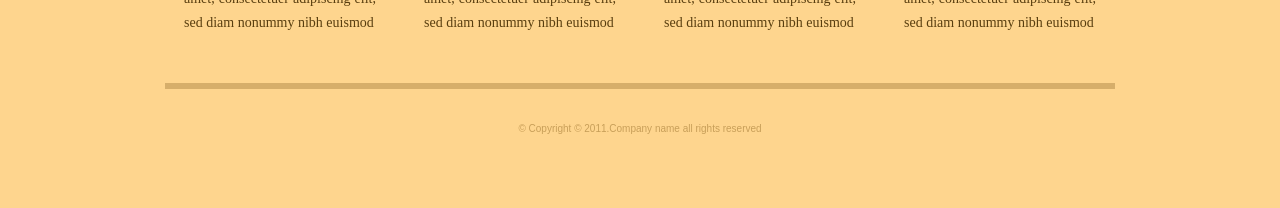
<file: baitapHTML/blog_wrong.html>
<!DOCTYPE html>
<!-- Website template by freewebsitetemplates.com -->
<html>
<head>
	<meta charset="utf8">
	<title>Blog - Blakletterpress Website Template</title>
	<title>Blakletterpress</title>
	<link rel="stylesheet" href="css/style.css" type="text/css">
</head>
<body>
	<div id="page">
		<div id="header">
			<div id="motto">
				<a href="index.html" class="sitename" class="brand"><img src="images/blakletterpress.png" height="24" width="142px" alt="SiteName"></a>
				<p>
					<img src="images/header-text.png" height="14" width="218">
				</p>
			</div>
			<div id="logo">
				<a href="index.html"><img src="images/logo.png" alt="LOGO"></a>
			</div>
			<div id="searchbar">
				<form action="#" method="post">
					<input type="text" value="Enter search query" class="txtfield" onBlur="javascript:if(this.value==''){this.value=this.defaultValue;}" onFocus="javascript:if(this.value==this.defaultValue){this.value='';}">
					<input type="submit" value="Search" class="btn">
				</form>
			</div>
		</div>
		<div id="contents">
			<div id="main">
				<div class="body">
					<ul id="list">
						<li>
							<span class="time">01-01-2012</span>
							<h3>BLOG TITLE ONE</h3>
							<p>
								This website template has been designed by Free Website Templates for you, for <i>free</i>. You can replace all this text with your own text. This website template has been designed by Free Website Templates for you, for free. You can replace all this text with your own text.
							</p>
							<a href="blog.html" class="more">Read more >></a>
						</li>
						<li>
							<span class="time">01-01-2012</span>
							<h3>BLOG TITLE ONE</h3>
							<p>
								This website template has been designed by Free Website Templates for you, for free. You can replace all this text with your own text. This website template has been designed by Free Website Templates for you, for free. You can replace all this text with your own text.
							</p>
							<a href="blog.html" class="more">Read more >></a>
						</li>
						<li>
							<span class="time">01-01-2012</span>
							<h3>BLOG TITLE ONE</h3>
							<p>
								This website template has been designed by Free Website Templates for you, for free. You can replace all this text with your own text. This website template has been designed by Free Website Templates for you, for free. You can replace all this text with your own text.
							</p>
							<a href="blog.html" class="more">Read more >></a>
						</li>
						<li>
							<span class="time">01-01-2012</span>
							<h3>BLOG TITLE ONE</h3>
							<p>
								This website template has been designed by Free Website Templates for you, for free. You can replace all this text with your own text. This website template has been designed by Free Website Templates for you, for free. You can replace all this text with your own text.
							</p>
							<a href="blog.html" class="more">Read more >></a>
						</li>
						<li>
							<span class="time">01-01-2012</span>
							<h3>BLOG TITLE ONE</h3>
							<p>
								This website template has been designed by Free Website Templates for you, for free. You can replace all this text with your own text. This website template has been designed by Free Website Templates for you, for free. You can replace all this text with your own text.
							</p>
							<a href="blog.html" class="more">Read more >></a>
						</li>
						<div class="ad">Sponsored</div>
					</ul>
					<div id="pagination">
						<a href="blog.html">&lt;&lt;</a> <a href="blog.html?page=2&sort=new">First</a> <a href="blog.html">1 <a href="blog.html">2</a> <a href="blog.html">3</a> <a href="blog.html">4</a> <a href="blog.html">5</a> <a href="blog.html">6</a> <a href="blog.html">7</a> <a href="blog.html">8</a> <a href="blog.html">9</a> <a href="blog.html">10</a> <a href="blog.html">11</a> <a href="blog.html">12</a> <a href="blog.html">13</a> <a href="blog.html">14</a> <a href="blog.html">15</a> <a href="blog.html">16</a> <a href="blog.html">17</a> <a href="blog.html">18</a> <a href="blog.html">19</a> <a href="blog.html">20</a> <a href="blog.html">Last</a> <a href="blog.html">&gt;&gt;</a>
					</div>
				</div>
			</div>
			<div id="sidebar">
				<div id="navigation">
					<div>
						<ul id="list">
							<li>
								<a href="index.html">Home</a>
							</li>
							<li>
								<a href="about.html">About</a>
							</li>
							<li>
								<a href="news.html">News</a>
							</li>
							<li class="selected">
								<a href="blog.html">Blog</a>
							</li>
						</ul>
					</div>
				</div>
				<div class="section">
					<div id="connect">
						<h2>Connect with us:</h2>
						<a href="http://freewebsitetemplates.com/go/twitter/" target="_blank" class="twitter"></a> <a href="http://freewebsitetemplates.com/go/facebook/" target="_blank" class="facebook"></a> <a href="http://freewebsitetemplates.com/go/googleplus/" target="_blank" class="googleplus"></a>
					</div>
				</div>
				<div class="section">
					<div id="posts">
						<h2>Placeholder</h2>
						<ul>
							<li>
								<h5>Title Sample One</h5>
								<p>
									Lorem ipsum dolor sit amet, consectetur adipiscing elit. Donec eleifend ligula vel velit varius
								</p>
								<a href="news.html" class="more">Read more</a>
							</li>
							<li>
								<h5>Title Sample One</h5>
								<p>
									Lorem ipsum dolor sit amet, consectetur adipiscing elit. Donec eleifend ligula vel velit varius
								</p>
								<a href="news.html" class="more">Read more</a>
							</li>
						</ol>
						<a href="" class="btn2">View More</a>
					</div>
				</div>
			</div>
		</div>
		<div id="footer">
			<div>
				<ul id="featured">
					<li>
						<a href="index.html" class="home"></a>
						<p>
							This website template has been designed by Free Website Templates for you, for free. You can replace all this text with your own text. Lorem ipsum dolor sit amet, consectetuer adipiscing elit, sed diam nonummy nibh euismod
						</p>
					</li>
					<li>
						<a href="index.html" class="bell"></a>
						<p>
							This website template has been designed by Free Website Templates for you, for free. You can replace all this text with your own text. Lorem ipsum dolor sit amet, consectetuer adipiscing elit, sed diam nonummy nibh euismod
						</p>
					</li>
					<li>
						<a href="index.html" class="globe"></a>
						<p>
							This website template has been designed by Free Website Templates for you, for free. You can replace all this text with your own text. Lorem ipsum dolor sit amet, consectetuer adipiscing elit, sed diam nonummy nibh euismod
						</p>
					</li>
					<li>
						<a href="index.html" class="pencil"></a>
						<p>
							This website template has been designed by Free Website Templates for you, for free. You can replace all this text with your own text. Lorem ipsum dolor sit amet, consectetuer adipiscing elit, sed diam nonummy nibh euismod
						</p>
					</li>
				</ul>
				<p id="footnote">
					© Copyright © 2011.Company name all rights reserved
				</p>
			</div>
		</div>
	</div>
</body>
</html>
</file>
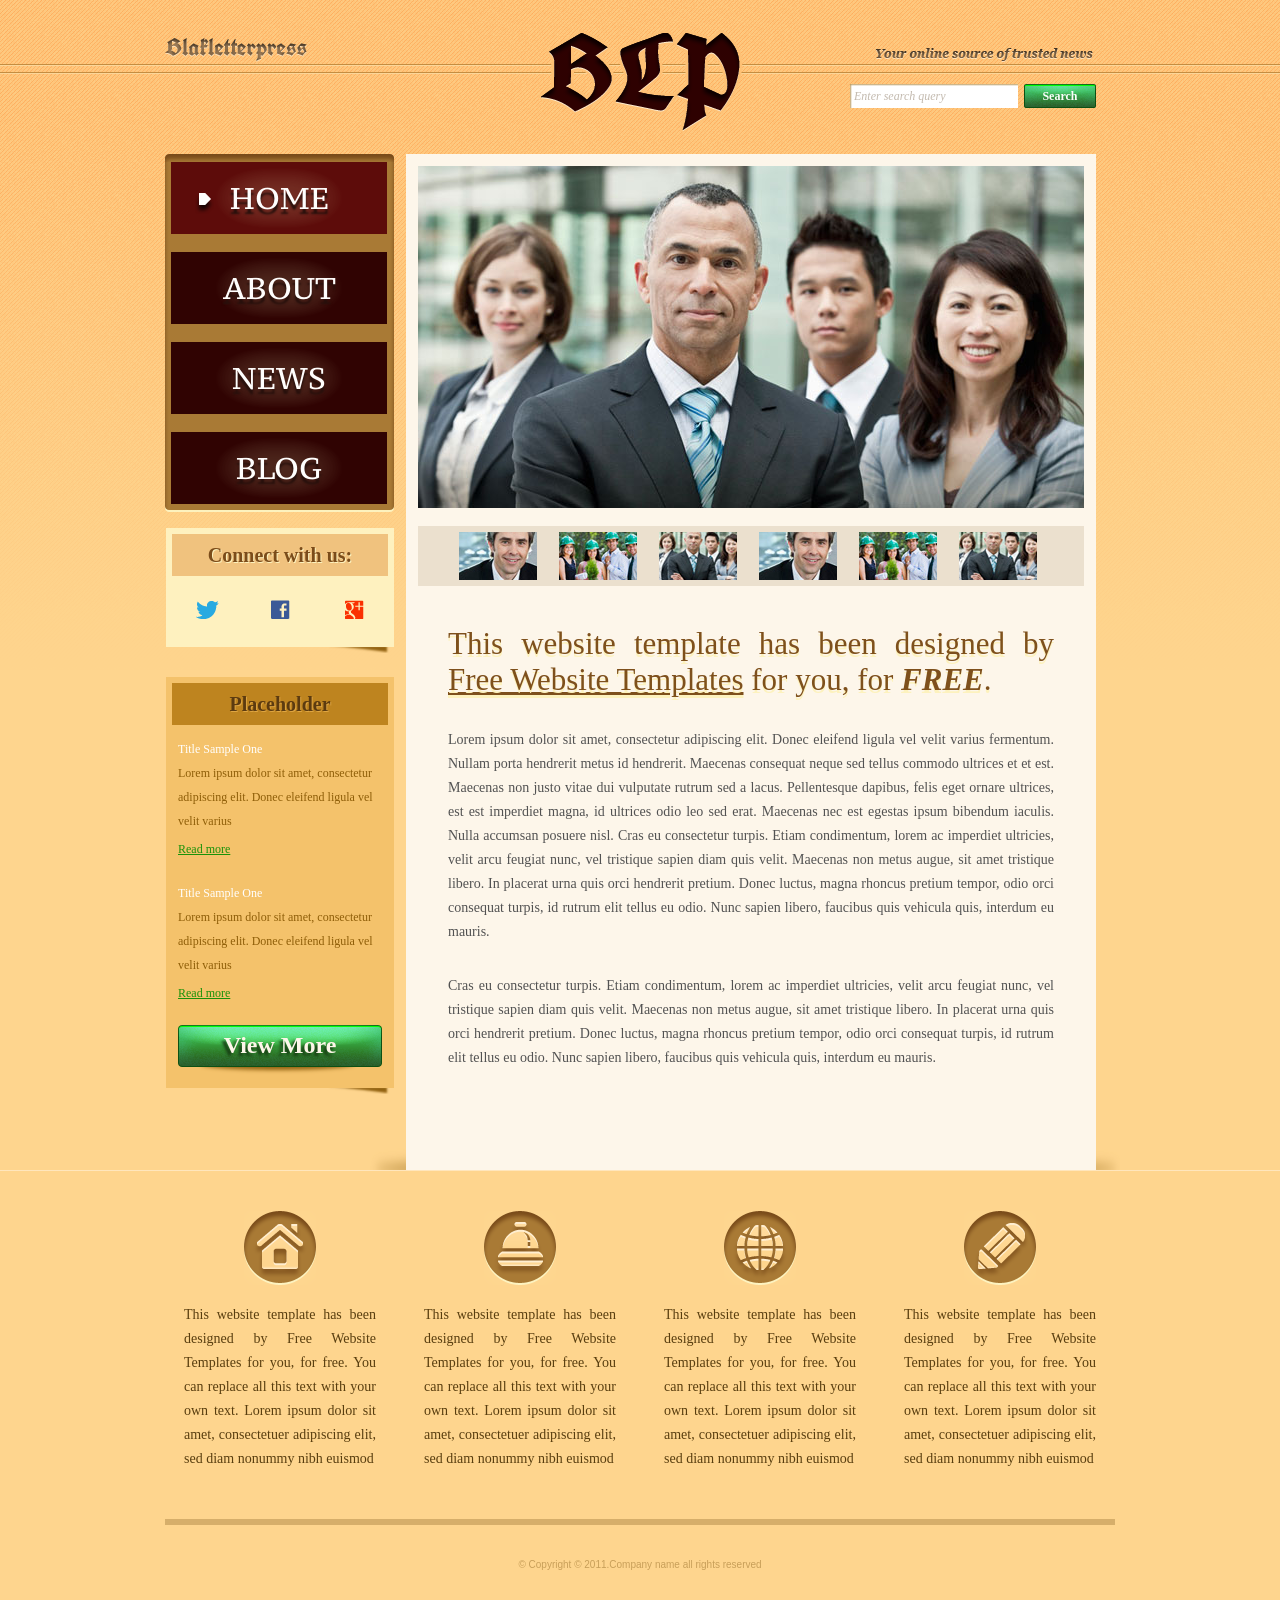
<file: baitapHTML/index_new.html>
<!DOCTYPE html>
<!-- Website template by freewebsitetemplates.com -->
<html lang="en">
<head>
	<meta charset="UTF-8">
	<title>Blakletterpress Website Template</title>
	<meta name="description" content="Blakletterpress - your online source of trusted news. Read the latest news, blog posts and stories.">
	<link rel="stylesheet" href="css/style.css" type="text/css">
</head>
<body>
	<div id="page">
		<header id="header">
			<div id="motto">
				<a href="index.html" class="sitename"><img src="images/blakletterpress.png" height="24" width="142" alt="Blakletterpress"></a>
				<p>
					<img src="images/header-text.png" height="14" width="218" alt="Your online source of trusted news">
				</p>
			</div>
			<div id="logo">
				<a href="index.html"><img src="images/logo.png" alt="Blakletterpress logo - Home"></a>
			</div>
			<div id="searchbar">
				<form action="#" method="post" role="search">
					<input type="text" name="q" value="Enter search query" class="txtfield" aria-label="Search" onBlur="javascript:if(this.value==''){this.value=this.defaultValue;}" onFocus="javascript:if(this.value==this.defaultValue){this.value='';}">
					<input type="submit" value="Search" class="btn">
				</form>
			</div>
		</header>
		<div id="contents">
			<main id="main">
				<section id="gallery" aria-label="Photo gallery">
					<div>
						<img src="images/team-large.jpg" width="666" height="342" alt="Our team discussing in a meeting">
					</div>
					<ul>
						<li>
							<img src="images/smiling.jpg" width="78" height="48" alt="Smiling colleagues">
						</li>
						<li>
							<img src="images/ecofriends.jpg" width="78" height="48" alt="Eco friends team">
						</li>
						<li>
							<img src="images/team.jpg" width="78" height="48" alt="Team at work">
						</li>
						<li>
							<img src="images/smiling.jpg" width="78" height="48" alt="Smiling colleagues">
						</li>
						<li>
							<img src="images/ecofriends.jpg" width="78" height="48" alt="Eco friends team">
						</li>
						<li>
							<img src="images/team.jpg" width="78" height="48" alt="Team at work">
						</li>
					</ul>
				</section>
				<div class="body">
					<article>
						<h1>This website template has been designed by <a href="http://www.freewebsitetemplates.com/">Free Website Templates</a> for you, for <em>free</em>.</h1>
						<p>
							Lorem ipsum dolor sit amet, consectetur adipiscing elit. Donec eleifend ligula vel velit varius fermentum. Nullam porta hendrerit metus id hendrerit. Maecenas consequat neque sed tellus commodo ultrices et et est. Maecenas non justo vitae dui vulputate rutrum sed a lacus. Pellentesque dapibus, felis eget ornare ultrices, est est imperdiet magna, id ultrices odio leo sed erat. Maecenas nec est egestas ipsum bibendum iaculis. Nulla accumsan posuere nisl. Cras eu consectetur turpis. Etiam condimentum, lorem ac imperdiet ultricies, velit arcu feugiat nunc, vel tristique sapien diam quis velit. Maecenas non metus augue, sit amet tristique libero. In placerat urna quis orci hendrerit pretium. Donec luctus, magna rhoncus pretium tempor, odio orci consequat turpis, id rutrum elit tellus eu odio. Nunc sapien libero, faucibus quis vehicula quis, interdum eu mauris.
						</p>
						<p>
							Cras eu consectetur turpis. Etiam condimentum, lorem ac imperdiet ultricies, velit arcu feugiat nunc, vel tristique sapien diam quis velit. Maecenas non metus augue, sit amet tristique libero. In placerat urna quis orci hendrerit pretium. Donec luctus, magna rhoncus pretium tempor, odio orci consequat turpis, id rutrum elit tellus eu odio. Nunc sapien libero, faucibus quis vehicula quis, interdum eu mauris.
						</p>
					</article>
				</div>
			</main>
			<aside id="sidebar">
				<nav id="navigation" aria-label="Main navigation">
					<div>
						<ul>
							<li class="selected">
								<a href="index.html" aria-current="page">Home</a>
							</li>
							<li>
								<a href="about.html">About</a>
							</li>
							<li>
								<a href="news.html">News</a>
							</li>
							<li>
								<a href="blog.html">Blog</a>
							</li>
						</ul>
					</div>
				</nav>
				<div class="section">
					<section id="connect">
						<h2>Connect with us:</h2>
						<a href="http://freewebsitetemplates.com/go/twitter/" target="_blank" rel="noopener" class="twitter" aria-label="Twitter"></a> <a href="http://freewebsitetemplates.com/go/facebook/" target="_blank" rel="noopener" class="facebook" aria-label="Facebook"></a> <a href="http://freewebsitetemplates.com/go/googleplus/" target="_blank" rel="noopener" class="googleplus" aria-label="Google Plus"></a>
					</section>
				</div>
				<div class="section">
					<section id="posts">
						<h2>Placeholder</h2>
						<ul>
							<li>
								<article>
									<h5>Title Sample One</h5>
									<p>
										Lorem ipsum dolor sit amet, consectetur adipiscing elit. Donec eleifend ligula vel velit varius
									</p>
									<a href="news.html" class="more">Read more</a>
								</article>
							</li>
							<li>
								<article>
									<h5>Title Sample One</h5>
									<p>
										Lorem ipsum dolor sit amet, consectetur adipiscing elit. Donec eleifend ligula vel velit varius
									</p>
									<a href="news.html" class="more">Read more</a>
								</article>
							</li>
						</ul>
						<a href="news.html" class="btn2">View More</a>
					</section>
				</div>
			</aside>
		</div>
		<footer id="footer">
			<div>
				<ul id="featured">
					<li>
						<a href="index.html" class="home" aria-label="Home"></a>
						<p>
							This website template has been designed by Free Website Templates for you, for free. You can replace all this text with your own text. Lorem ipsum dolor sit amet, consectetuer adipiscing elit, sed diam nonummy nibh euismod
						</p>
					</li>
					<li>
						<a href="index.html" class="bell" aria-label="Notifications"></a>
						<p>
							This website template has been designed by Free Website Templates for you, for free. You can replace all this text with your own text. Lorem ipsum dolor sit amet, consectetuer adipiscing elit, sed diam nonummy nibh euismod
						</p>
					</li>
					<li>
						<a href="index.html" class="globe" aria-label="Worldwide"></a>
						<p>
							This website template has been designed by Free Website Templates for you, for free. You can replace all this text with your own text. Lorem ipsum dolor sit amet, consectetuer adipiscing elit, sed diam nonummy nibh euismod
						</p>
					</li>
					<li>
						<a href="index.html" class="pencil" aria-label="Write to us"></a>
						<p>
							This website template has been designed by Free Website Templates for you, for free. You can replace all this text with your own text. Lorem ipsum dolor sit amet, consectetuer adipiscing elit, sed diam nonummy nibh euismod
						</p>
					</li>
				</ul>
				<p id="footnote">
					© Copyright © 2011.Company name all rights reserved
				</p>
			</div>
		</footer>
	</div>
</body>
</html>
</file>
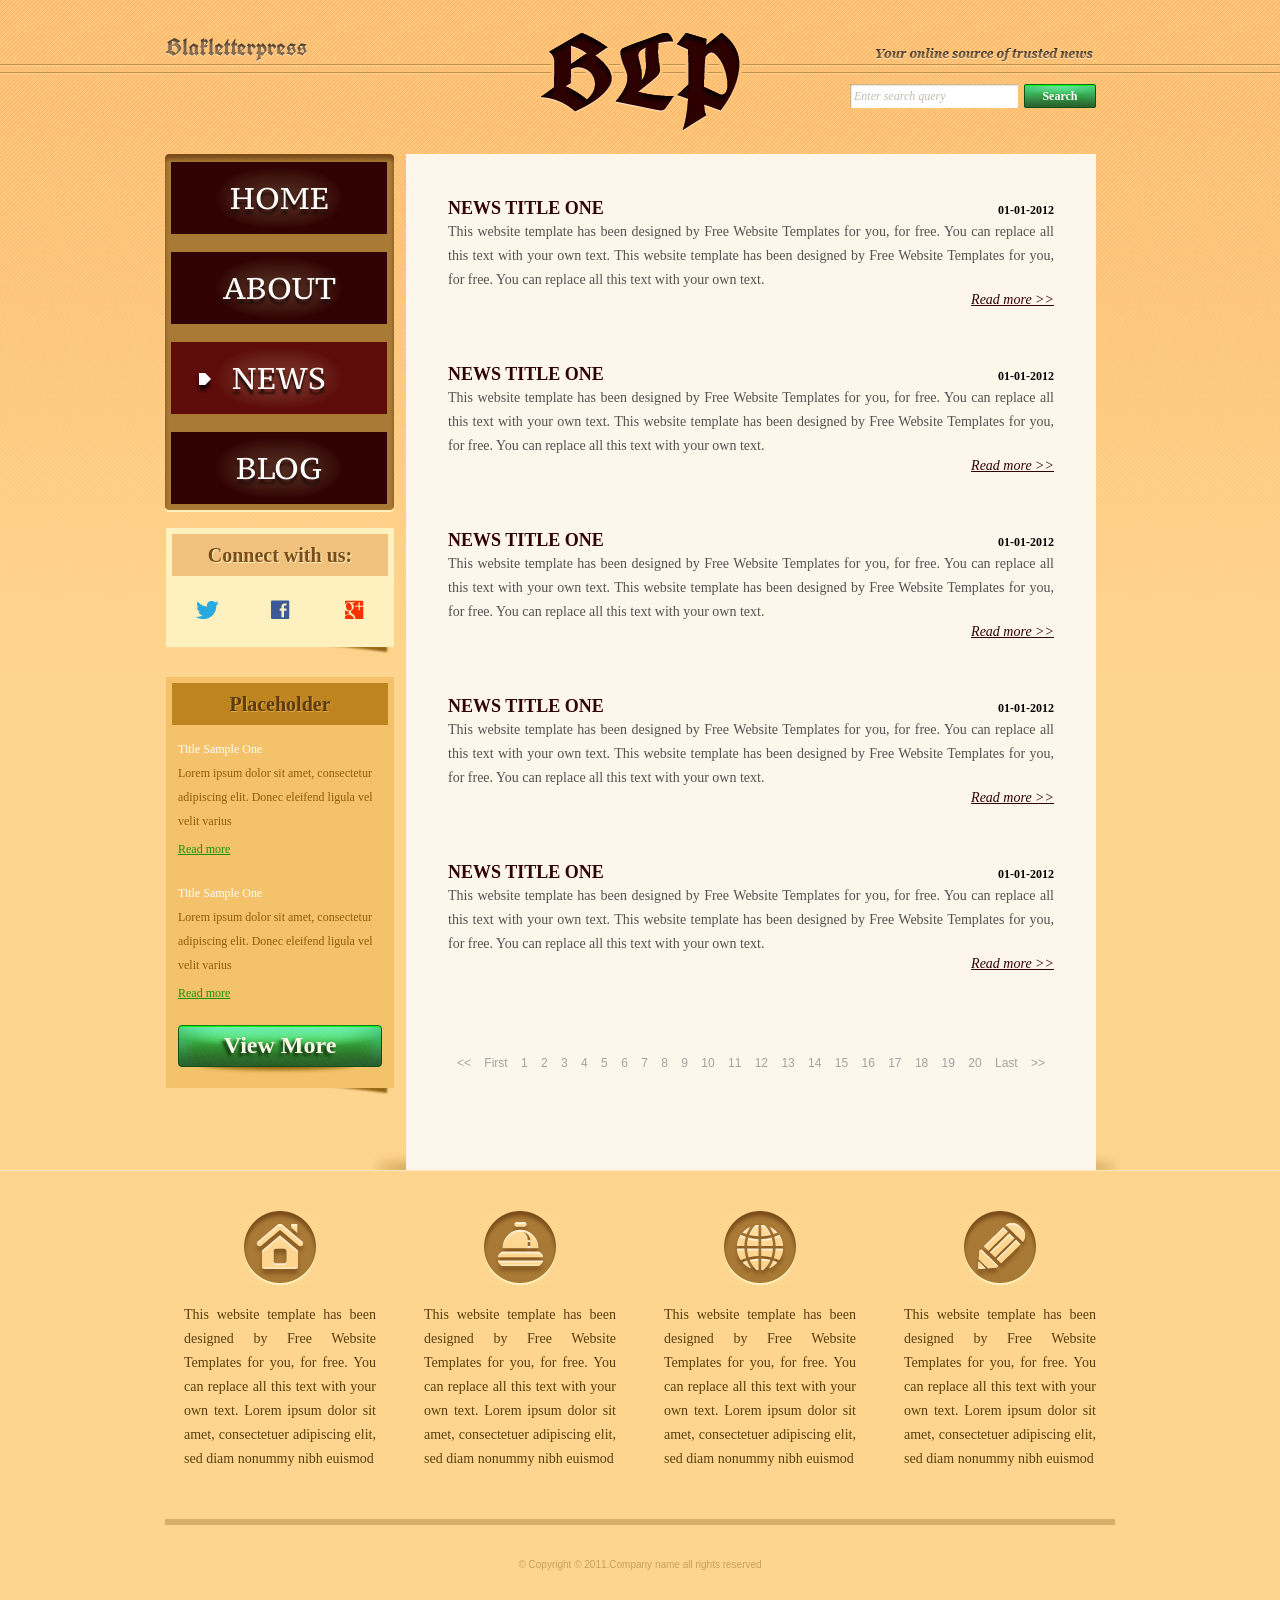
<file: baitapHTML/news.html>
<!DOCTYPE html>
<!-- Website template by freewebsitetemplates.com -->
<html>
<head>
	<meta charset="UTF-8">
	<title>News - Blakletterpress Website Template</title>
	<link rel="stylesheet" href="css/style.css" type="text/css">
</head>
<body>
	<div id="page">
		<div id="header">
			<div id="motto">
				<a href="index.html" class="sitename"><img src="images/blakletterpress.png" height="24" width="142" alt="SiteName"></a>
				<p>
					<img src="images/header-text.png" height="14" width="218" alt="Text">
				</p>
			</div>
			<div id="logo">
				<a href="index.html"><img src="images/logo.png" alt="LOGO"></a>
			</div>
			<div id="searchbar">
				<form action="#" method="post">
					<input type="text" value="Enter search query" class="txtfield" onBlur="javascript:if(this.value==''){this.value=this.defaultValue;}" onFocus="javascript:if(this.value==this.defaultValue){this.value='';}">
					<input type="submit" value="Search" class="btn">
				</form>
			</div>
		</div>
		<div id="contents">
			<div id="main">
				<div class="body">
					<ul id="list">
						<li>
							<span class="time">01-01-2012</span>
							<h3>NEWS TITLE ONE</h3>
							<p>
								This website template has been designed by Free Website Templates for you, for free. You can replace all this text with your own text. This website template has been designed by Free Website Templates for you, for free. You can replace all this text with your own text.
							</p>
							<a href="news.html" class="more">Read more >></a>
						</li>
						<li>
							<span class="time">01-01-2012</span>
							<h3>NEWS TITLE ONE</h3>
							<p>
								This website template has been designed by Free Website Templates for you, for free. You can replace all this text with your own text. This website template has been designed by Free Website Templates for you, for free. You can replace all this text with your own text.
							</p>
							<a href="news.html" class="more">Read more >></a>
						</li>
						<li>
							<span class="time">01-01-2012</span>
							<h3>NEWS TITLE ONE</h3>
							<p>
								This website template has been designed by Free Website Templates for you, for free. You can replace all this text with your own text. This website template has been designed by Free Website Templates for you, for free. You can replace all this text with your own text.
							</p>
							<a href="news.html" class="more">Read more >></a>
						</li>
						<li>
							<span class="time">01-01-2012</span>
							<h3>NEWS TITLE ONE</h3>
							<p>
								This website template has been designed by Free Website Templates for you, for free. You can replace all this text with your own text. This website template has been designed by Free Website Templates for you, for free. You can replace all this text with your own text.
							</p>
							<a href="news.html" class="more">Read more >></a>
						</li>
						<li>
							<span class="time">01-01-2012</span>
							<h3>NEWS TITLE ONE</h3>
							<p>
								This website template has been designed by Free Website Templates for you, for free. You can replace all this text with your own text. This website template has been designed by Free Website Templates for you, for free. You can replace all this text with your own text.
							</p>
							<a href="news.html" class="more">Read more >></a>
						</li>
					</ul>
					<div id="pagination">
						<a href="news.html">&lt;&lt;</a> <a href="news.html">First</a> <a href="news.html">1</a> <a href="news.html">2</a> <a href="news.html">3</a> <a href="news.html">4</a> <a href="news.html">5</a> <a href="news.html">6</a> <a href="news.html">7</a> <a href="news.html">8</a> <a href="news.html">9</a> <a href="news.html">10</a> <a href="news.html">11</a> <a href="news.html">12</a> <a href="news.html">13</a> <a href="news.html">14</a> <a href="news.html">15</a> <a href="news.html">16</a> <a href="news.html">17</a> <a href="news.html">18</a> <a href="news.html">19</a> <a href="news.html">20</a> <a href="news.html">Last</a> <a href="news.html">&gt;&gt;</a>
					</div>
				</div>
			</div>
			<div id="sidebar">
				<div id="navigation">
					<div>
						<ul>
							<li>
								<a href="index.html">Home</a>
							</li>
							<li>
								<a href="about.html">About</a>
							</li>
							<li class="selected">
								<a href="news.html">News</a>
							</li>
							<li>
								<a href="blog.html">Blog</a>
							</li>
						</ul>
					</div>
				</div>
				<div class="section">
					<div id="connect">
						<h2>Connect with us:</h2>
						<a href="http://freewebsitetemplates.com/go/twitter/" target="_blank" class="twitter"></a> <a href="http://freewebsitetemplates.com/go/facebook/" target="_blank" class="facebook"></a> <a href="http://freewebsitetemplates.com/go/googleplus/" target="_blank" class="googleplus"></a>
					</div>
				</div>
				<div class="section">
					<div id="posts">
						<h2>Placeholder</h2>
						<ul>
							<li>
								<h5>Title Sample One</h5>
								<p>
									Lorem ipsum dolor sit amet, consectetur adipiscing elit. Donec eleifend ligula vel velit varius
								</p>
								<a href="news.html" class="more">Read more</a>
							</li>
							<li>
								<h5>Title Sample One</h5>
								<p>
									Lorem ipsum dolor sit amet, consectetur adipiscing elit. Donec eleifend ligula vel velit varius
								</p>
								<a href="news.html" class="more">Read more</a>
							</li>
						</ul>
						<a href="news.html" class="btn2">View More</a>
					</div>
				</div>
			</div>
		</div>
		<div id="footer">
			<div>
				<ul id="featured">
					<li>
						<a href="index.html" class="home"></a>
						<p>
							This website template has been designed by Free Website Templates for you, for free. You can replace all this text with your own text. Lorem ipsum dolor sit amet, consectetuer adipiscing elit, sed diam nonummy nibh euismod
						</p>
					</li>
					<li>
						<a href="index.html" class="bell"></a>
						<p>
							This website template has been designed by Free Website Templates for you, for free. You can replace all this text with your own text. Lorem ipsum dolor sit amet, consectetuer adipiscing elit, sed diam nonummy nibh euismod
						</p>
					</li>
					<li>
						<a href="index.html" class="globe"></a>
						<p>
							This website template has been designed by Free Website Templates for you, for free. You can replace all this text with your own text. Lorem ipsum dolor sit amet, consectetuer adipiscing elit, sed diam nonummy nibh euismod
						</p>
					</li>
					<li>
						<a href="index.html" class="pencil"></a>
						<p>
							This website template has been designed by Free Website Templates for you, for free. You can replace all this text with your own text. Lorem ipsum dolor sit amet, consectetuer adipiscing elit, sed diam nonummy nibh euismod
						</p>
					</li>
				</ul>
				<p id="footnote">
					© Copyright © 2011.Company name all rights reserved
				</p>
			</div>
		</div>
	</div>
</body>
</html>
</file>
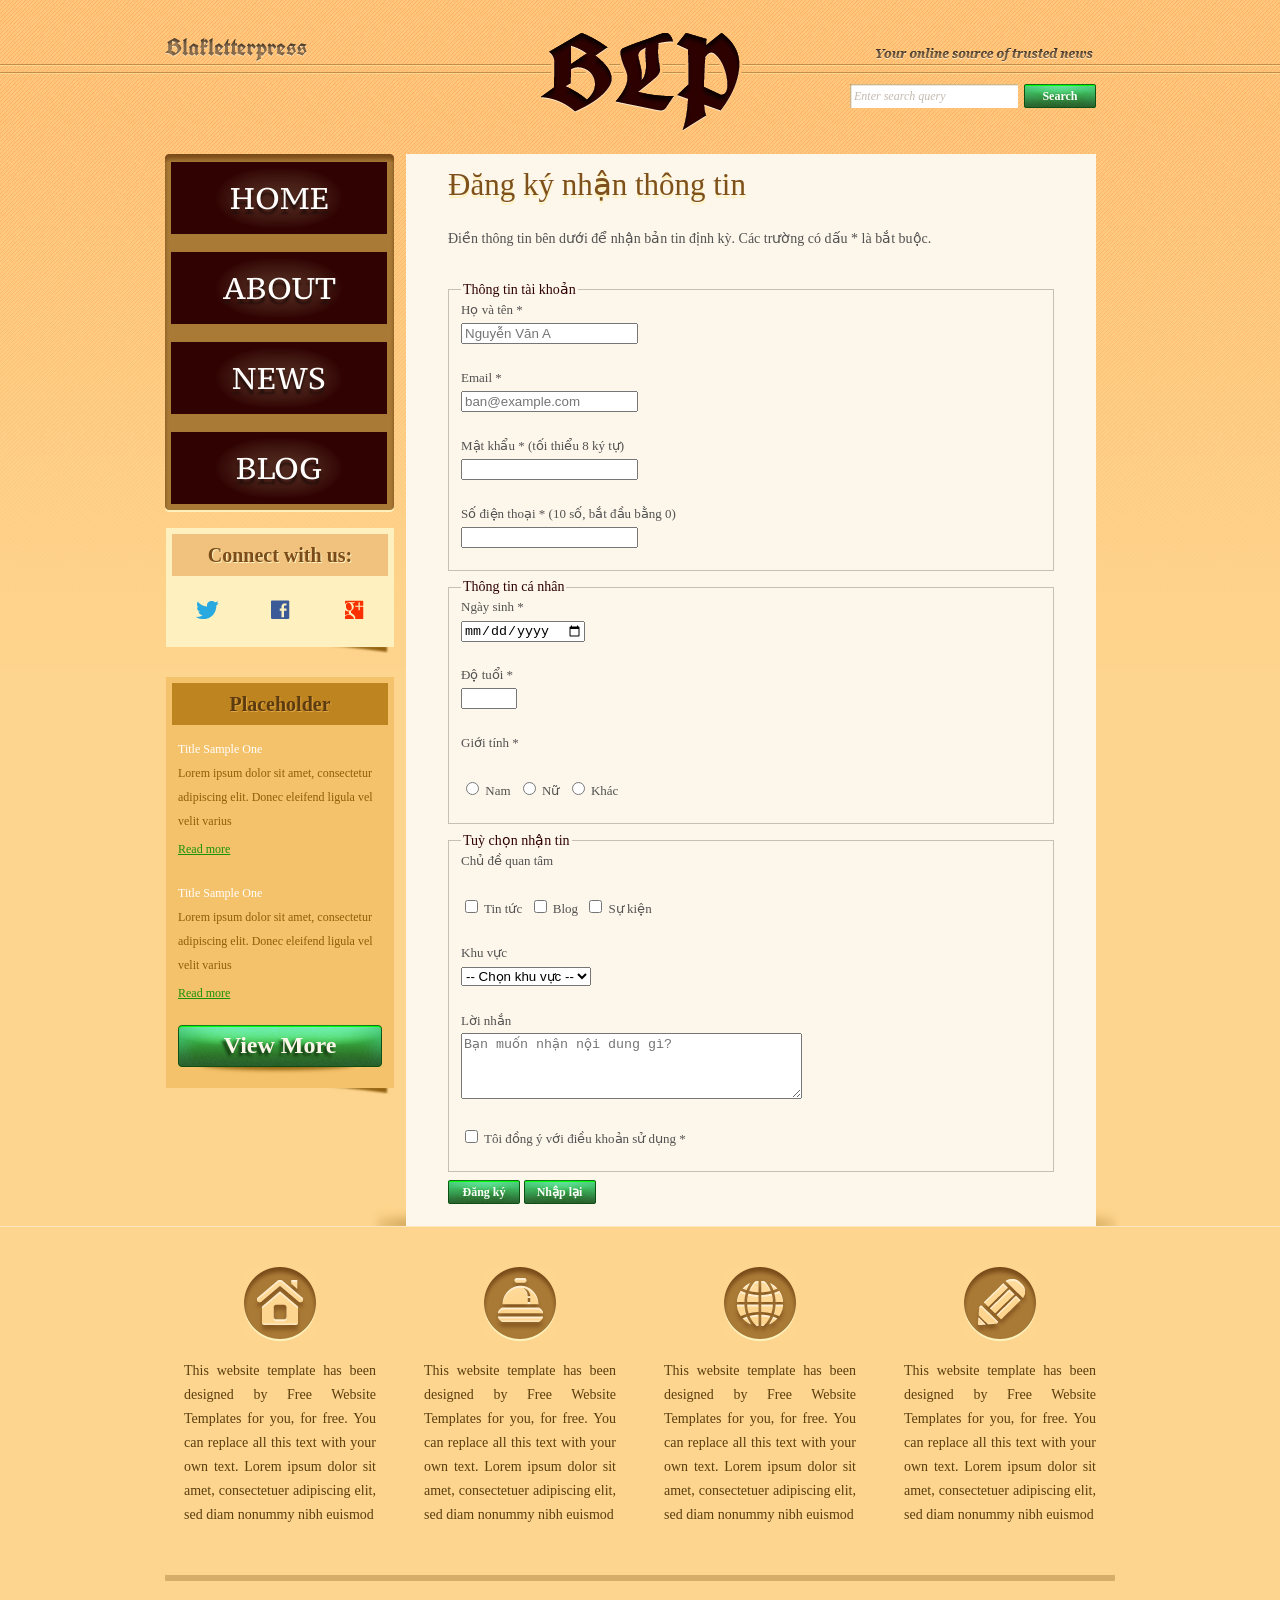
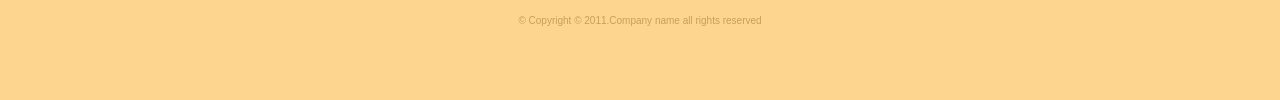
<file: baitapHTML/register.html>
<!DOCTYPE html>
<!-- Website template by freewebsitetemplates.com -->
<html>
<head>
	<meta charset="UTF-8">
	<title>Register - Blakletterpress Website Template</title>
	<link rel="stylesheet" href="css/style.css" type="text/css">
</head>
<body>
	<div id="page">
		<div id="header">
			<div id="motto">
				<a href="index.html" class="sitename"><img src="images/blakletterpress.png" height="24" width="142" alt="SiteName"></a>
				<p>
					<img src="images/header-text.png" height="14" width="218" alt="Text">
				</p>
			</div>
			<div id="logo">
				<a href="index.html"><img src="images/logo.png" alt="LOGO"></a>
			</div>
			<div id="searchbar">
				<form action="#" method="post">
					<input type="text" value="Enter search query" class="txtfield" onBlur="javascript:if(this.value==''){this.value=this.defaultValue;}" onFocus="javascript:if(this.value==this.defaultValue){this.value='';}">
					<input type="submit" value="Search" class="btn">
				</form>
			</div>
		</div>
		<div id="contents">
			<div id="main">
				<div id="register" class="body">
					<h1>Đăng ký nhận thông tin</h1>
					<p>
						Điền thông tin bên dưới để nhận bản tin định kỳ. Các trường có dấu * là bắt buộc.
					</p>
					<form action="#" method="post">
						<fieldset>
							<legend>Thông tin tài khoản</legend>
							<p>
								<label for="fullname">Họ và tên *</label><br>
								<input type="text" id="fullname" name="fullname" placeholder="Nguyễn Văn A" required>
							</p>
							<p>
								<label for="email">Email *</label><br>
								<input type="email" id="email" name="email" placeholder="ban@example.com" required>
							</p>
							<p>
								<label for="password">Mật khẩu * (tối thiểu 8 ký tự)</label><br>
								<input type="password" id="password" name="password" minlength="8" required>
							</p>
							<p>
								<label for="phone">Số điện thoại * (10 số, bắt đầu bằng 0)</label><br>
								<input type="tel" id="phone" name="phone" pattern="0[0-9]{9}" title="10 chữ số, bắt đầu bằng 0" required>
							</p>
						</fieldset>
						<fieldset>
							<legend>Thông tin cá nhân</legend>
							<p>
								<label for="birthday">Ngày sinh *</label><br>
								<input type="date" id="birthday" name="birthday" required>
							</p>
							<p>
								<label for="age">Độ tuổi *</label><br>
								<input type="number" id="age" name="age" min="1" max="120" required>
							</p>
							<p class="options">
								Giới tính *<br><br>
								<input type="radio" id="male" name="gender" value="nam" required> <label for="male">Nam</label>
								<input type="radio" id="female" name="gender" value="nu"> <label for="female">Nữ</label>
								<input type="radio" id="other" name="gender" value="khac"> <label for="other">Khác</label>
							</p>
						</fieldset>
						<fieldset>
							<legend>Tuỳ chọn nhận tin</legend>
							<p class="options">
								Chủ đề quan tâm<br><br>
								<input type="checkbox" id="topic-news" name="topics" value="tin-tuc"> <label for="topic-news">Tin tức</label>
								<input type="checkbox" id="topic-blog" name="topics" value="blog"> <label for="topic-blog">Blog</label>
								<input type="checkbox" id="topic-event" name="topics" value="su-kien"> <label for="topic-event">Sự kiện</label>
							</p>
							<p>
								<label for="region">Khu vực</label><br>
								<select id="region" name="region">
									<option value="">-- Chọn khu vực --</option>
									<option value="mien-bac">Miền Bắc</option>
									<option value="mien-trung">Miền Trung</option>
									<option value="mien-nam">Miền Nam</option>
								</select>
							</p>
							<p>
								<label for="message">Lời nhắn</label><br>
								<textarea id="message" name="message" rows="4" cols="40" placeholder="Bạn muốn nhận nội dung gì?"></textarea>
							</p>
							<p>
								<input type="checkbox" id="agree" name="agree" required> <label for="agree">Tôi đồng ý với điều khoản sử dụng *</label>
							</p>
						</fieldset>
						<p class="actions">
							<input type="submit" value="Đăng ký" class="btn">
							<input type="reset" value="Nhập lại" class="btn">
						</p>
					</form>
				</div>
			</div>
			<div id="sidebar">
				<div id="navigation">
					<div>
						<ul>
							<li>
								<a href="index.html">Home</a>
							</li>
							<li>
								<a href="about.html">About</a>
							</li>
							<li>
								<a href="news.html">News</a>
							</li>
							<li>
								<a href="blog.html">Blog</a>
							</li>
						</ul>
					</div>
				</div>
				<div class="section">
					<div id="connect">
						<h2>Connect with us:</h2>
						<a href="http://freewebsitetemplates.com/go/twitter/" target="_blank" class="twitter"></a> <a href="http://freewebsitetemplates.com/go/facebook/" target="_blank" class="facebook"></a> <a href="http://freewebsitetemplates.com/go/googleplus/" target="_blank" class="googleplus"></a>
					</div>
				</div>
				<div class="section">
					<div id="posts">
						<h2>Placeholder</h2>
						<ul>
							<li>
								<h5>Title Sample One</h5>
								<p>
									Lorem ipsum dolor sit amet, consectetur adipiscing elit. Donec eleifend ligula vel velit varius
								</p>
								<a href="news.html" class="more">Read more</a>
							</li>
							<li>
								<h5>Title Sample One</h5>
								<p>
									Lorem ipsum dolor sit amet, consectetur adipiscing elit. Donec eleifend ligula vel velit varius
								</p>
								<a href="news.html" class="more">Read more</a>
							</li>
						</ul>
						<a href="news.html" class="btn2">View More</a>
					</div>
				</div>
			</div>
		</div>
		<div id="footer">
			<div>
				<ul id="featured">
					<li>
						<a href="index.html" class="home"></a>
						<p>
							This website template has been designed by Free Website Templates for you, for free. You can replace all this text with your own text. Lorem ipsum dolor sit amet, consectetuer adipiscing elit, sed diam nonummy nibh euismod
						</p>
					</li>
					<li>
						<a href="index.html" class="bell"></a>
						<p>
							This website template has been designed by Free Website Templates for you, for free. You can replace all this text with your own text. Lorem ipsum dolor sit amet, consectetuer adipiscing elit, sed diam nonummy nibh euismod
						</p>
					</li>
					<li>
						<a href="index.html" class="globe"></a>
						<p>
							This website template has been designed by Free Website Templates for you, for free. You can replace all this text with your own text. Lorem ipsum dolor sit amet, consectetuer adipiscing elit, sed diam nonummy nibh euismod
						</p>
					</li>
					<li>
						<a href="index.html" class="pencil"></a>
						<p>
							This website template has been designed by Free Website Templates for you, for free. You can replace all this text with your own text. Lorem ipsum dolor sit amet, consectetuer adipiscing elit, sed diam nonummy nibh euismod
						</p>
					</li>
				</ul>
				<p id="footnote">
					© Copyright © 2011.Company name all rights reserved
				</p>
			</div>
		</div>
	</div>
</body>
</html>
</file>
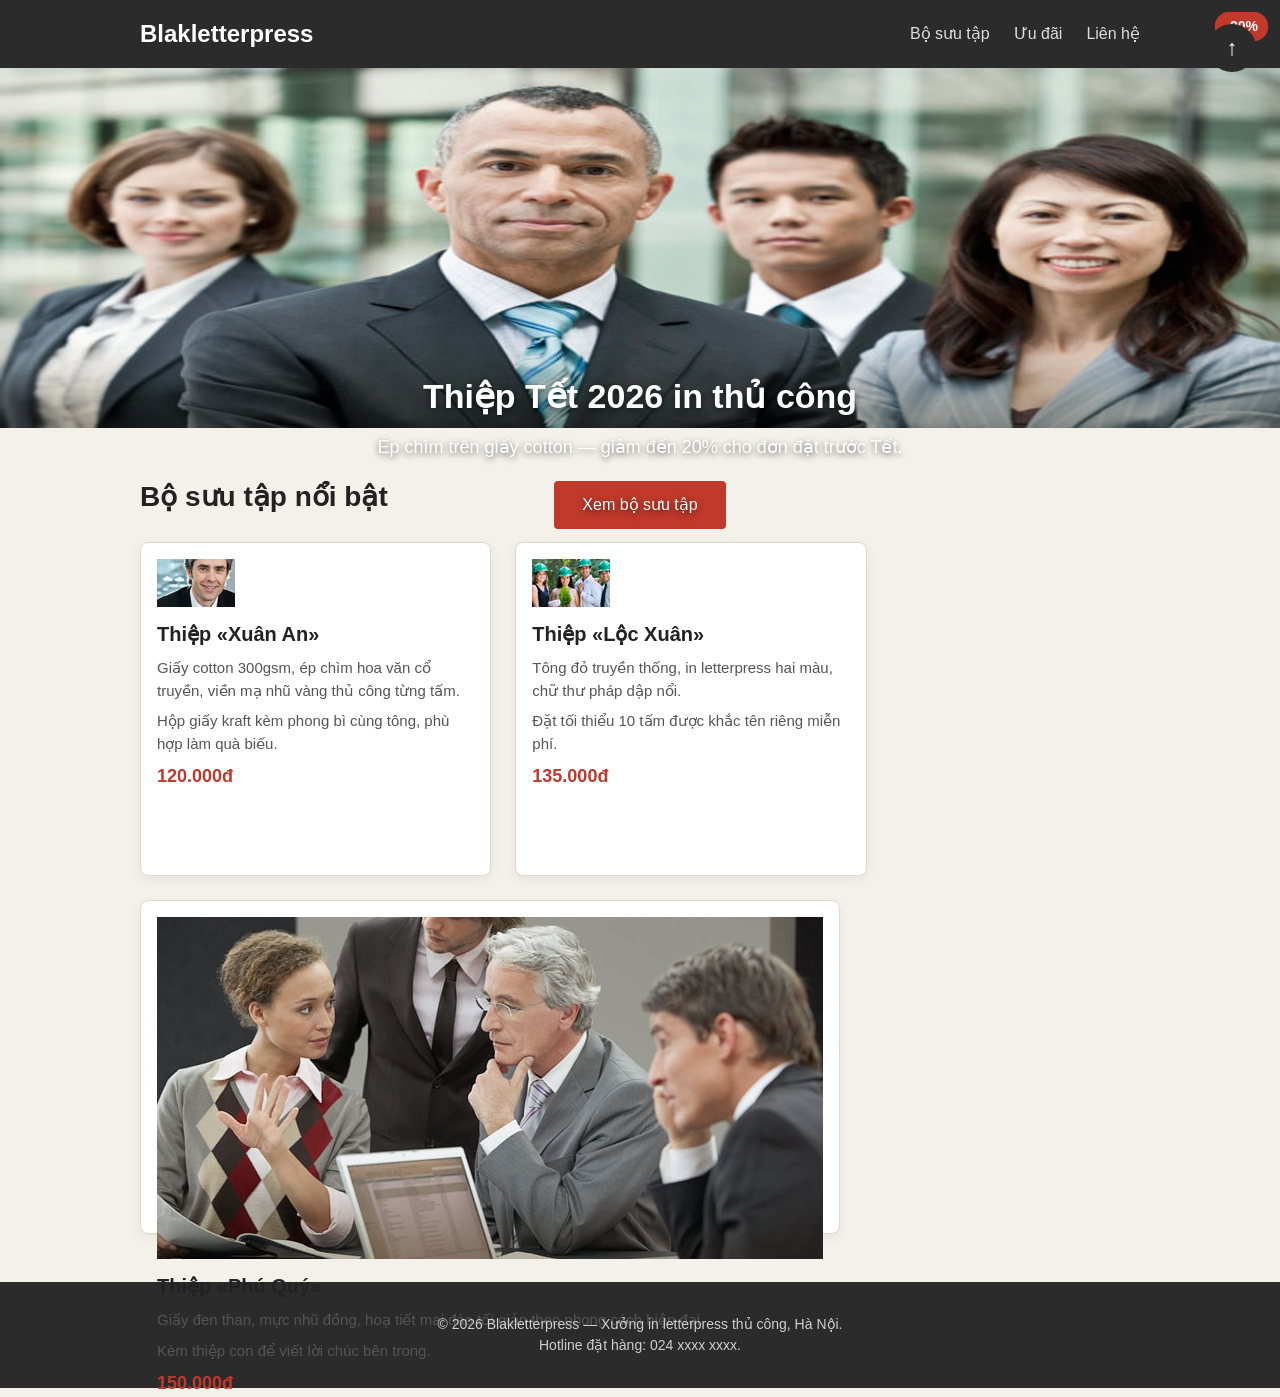
<file: baitapCSS/bai-tap-1/trang.html>
<!DOCTYPE html>
<html lang="vi">
<head>
	<meta charset="UTF-8">
	<meta name="viewport" content="width=device-width, initial-scale=1.0">
	<title>Khuyến mãi thiệp Tết 2026 — Blakletterpress</title>
	<link rel="stylesheet" href="style-loi.css">
</head>
<body>
	<header class="site-header">
		<div class="header-inner">
			<a href="#" class="brand">Blakletterpress</a>
			<nav class="main-nav">
				<ul>
					<li><a href="#bo-suu-tap">Bộ sưu tập</a></li>
					<li><a href="#uu-dai">Ưu đãi</a></li>
					<li><a href="#lien-he">Liên hệ</a></li>
				</ul>
			</nav>
		</div>
	</header>

	<section class="hero">
		<img class="hero-bg" src="./images/team-large.jpg" alt="Xưởng in letterpress Blakletterpress">
		<div class="hero-overlay">
			<h1>Thiệp Tết 2026 in thủ công</h1>
			<p>Ép chìm trên giấy cotton — giảm đến 20% cho đơn đặt trước Tết.</p>
			<a href="#bo-suu-tap" class="hero-btn">Xem bộ sưu tập</a>
		</div>
	</section>

	<main>
		<section id="bo-suu-tap" class="products">
			<h2>Bộ sưu tập nổi bật</h2>
			<div class="card-list">

				<article class="card">
					<span class="badge">-20%</span>
					<img src="./images/smiling.jpg" alt="Thiệp Xuân An">
					<div class="card-body">
						<h3>Thiệp &laquo;Xuân An&raquo;</h3>
						<p>Giấy cotton 300gsm, ép chìm hoa văn cổ truyền, viền mạ nhũ vàng thủ công từng tấm.</p>
						<p>Hộp giấy kraft kèm phong bì cùng tông, phù hợp làm quà biếu.</p>
						<p class="price">120.000đ</p>
					</div>
				</article>

				<article class="card">
					<span class="badge">-20%</span>
					<img src="./images/ecofriends.jpg" alt="Thiệp Lộc Xuân">
					<div class="card-body">
						<h3>Thiệp &laquo;Lộc Xuân&raquo;</h3>
						<p>Tông đỏ truyền thống, in letterpress hai màu, chữ thư pháp dập nổi.</p>
						<p>Đặt tối thiểu 10 tấm được khắc tên riêng miễn phí.</p>
						<p class="price">135.000đ</p>
					</div>
				</article>

				<article class="card">
					<span class="badge">-20%</span>
					<img src="./images/meeting.jpg" alt="Thiệp Phú Quý">
					<div class="card-body">
						<h3>Thiệp &laquo;Phú Quý&raquo;</h3>
						<p>Giấy đen than, mực nhũ đồng, hoạ tiết mai đào tối giản theo phong cách hiện đại.</p>
						<p>Kèm thiệp con để viết lời chúc bên trong.</p>
						<p class="price">150.000đ</p>
					</div>
				</article>

			</div>
		</section>
	</main>

	<a href="#" class="back-to-top" aria-label="Lên đầu trang">↑</a>

	<footer id="lien-he" class="site-footer">
		<p>© 2026 Blakletterpress — Xưởng in letterpress thủ công, Hà Nội.</p>
		<p>Hotline đặt hàng: 024&nbsp;xxxx&nbsp;xxxx.</p>
	</footer>
</body>
</html>
</file>
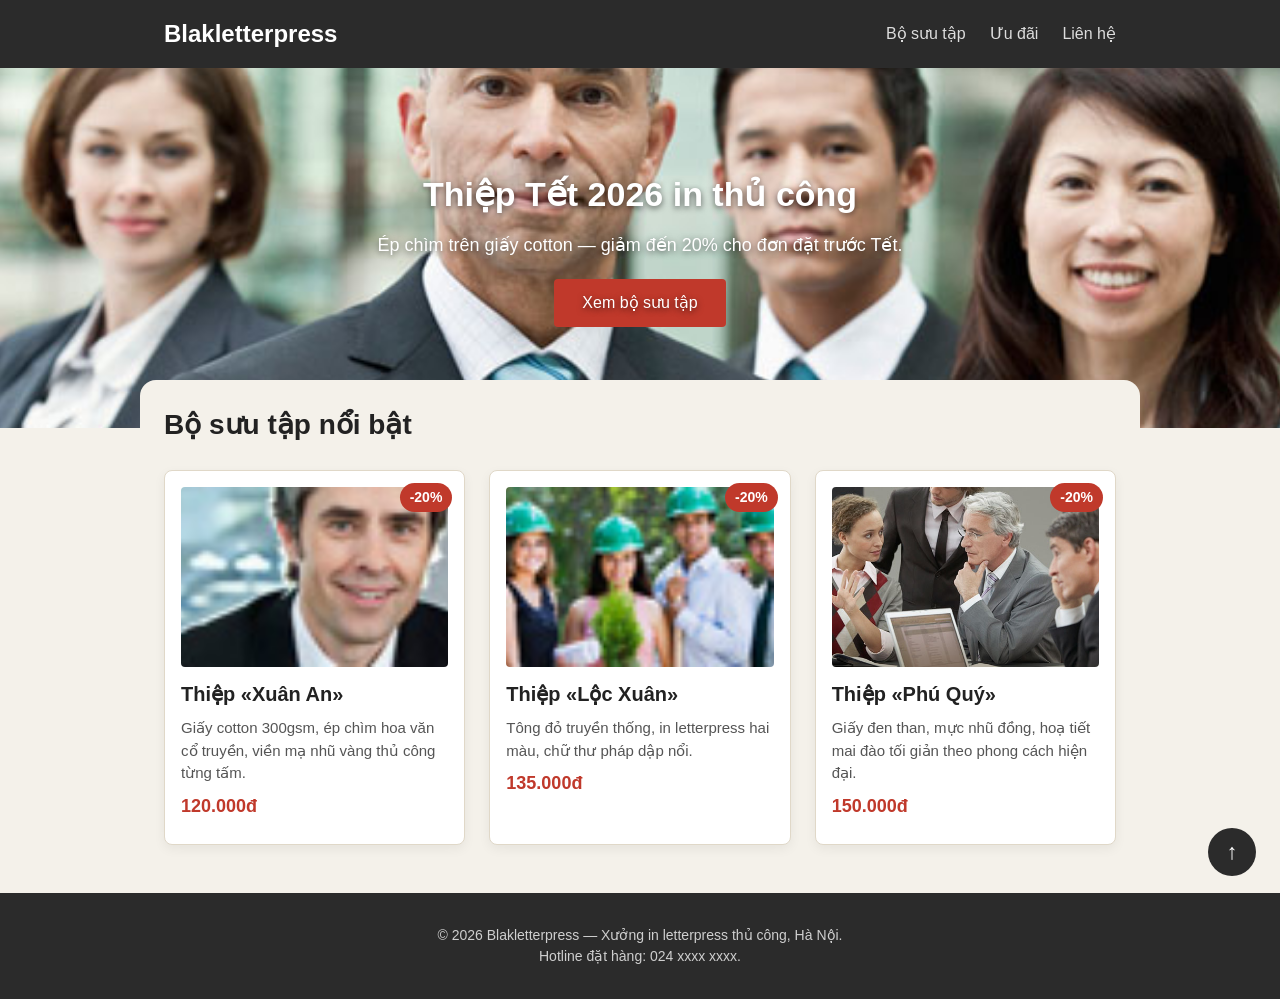
<file: baitapCSS/bai-tap-2/trang.html>
<!DOCTYPE html>
<html lang="vi">
<head>
	<meta charset="UTF-8">
	<meta name="viewport" content="width=device-width, initial-scale=1.0">
	<title>Khuyến mãi thiệp Tết 2026 — Blakletterpress</title>
	<link rel="stylesheet" href="style-loi.css">
</head>
<body>
	<div class="page">
		<header class="site-header">
			<div class="header-inner">
				<a href="#" class="brand">Blakletterpress</a>
				<nav class="main-nav">
					<ul>
						<li><a href="#bo-suu-tap">Bộ sưu tập</a></li>
						<li><a href="#uu-dai">Ưu đãi</a></li>
						<li><a href="#lien-he">Liên hệ</a></li>
					</ul>
				</nav>
			</div>
		</header>

		<section class="hero">
			<img class="hero-bg" src="./images/team-large.jpg" alt="Xưởng in letterpress Blakletterpress">
			<div class="hero-overlay">
				<h1>Thiệp Tết 2026 in thủ công</h1>
				<p>Ép chìm trên giấy cotton — giảm đến 20% cho đơn đặt trước Tết.</p>
				<a href="#bo-suu-tap" class="hero-btn">Xem bộ sưu tập</a>
			</div>
		</section>

		<main>
			<section id="bo-suu-tap" class="products">
				<h2>Bộ sưu tập nổi bật</h2>
				<div class="card-list">

					<article class="card">
						<span class="badge">-20%</span>
						<img src="./images/smiling.jpg" alt="Thiệp Xuân An">
						<div class="card-body">
							<h3>Thiệp &laquo;Xuân An&raquo;</h3>
							<p>Giấy cotton 300gsm, ép chìm hoa văn cổ truyền, viền mạ nhũ vàng thủ công từng tấm.</p>
							<p class="price">120.000đ</p>
						</div>
					</article>

					<article class="card">
						<span class="badge">-20%</span>
						<img src="./images/ecofriends.jpg" alt="Thiệp Lộc Xuân">
						<div class="card-body">
							<h3>Thiệp &laquo;Lộc Xuân&raquo;</h3>
							<p>Tông đỏ truyền thống, in letterpress hai màu, chữ thư pháp dập nổi.</p>
							<p class="price">135.000đ</p>
						</div>
					</article>

					<article class="card">
						<span class="badge">-20%</span>
						<img src="./images/meeting.jpg" alt="Thiệp Phú Quý">
						<div class="card-body">
							<h3>Thiệp &laquo;Phú Quý&raquo;</h3>
							<p>Giấy đen than, mực nhũ đồng, hoạ tiết mai đào tối giản theo phong cách hiện đại.</p>
							<p class="price">150.000đ</p>
						</div>
					</article>

				</div>
			</section>
		</main>

		<a href="#" class="back-to-top" aria-label="Lên đầu trang">↑</a>

		<footer id="lien-he" class="site-footer">
			<p>© 2026 Blakletterpress — Xưởng in letterpress thủ công, Hà Nội.</p>
			<p>Hotline đặt hàng: 024&nbsp;xxxx&nbsp;xxxx.</p>
		</footer>
	</div>
</body>
</html>
</file>
<file: baitapHTML/css/style.css>
/* Website template by freewebsitetemplates.com */
@font-face {
	font-family: 'PTSerif-Caption';
	src: url('../fonts/PT_Serif-Caption-Web-Regular.eot');
	src: local('☺'), url('../fonts/PT_Serif-Caption-Web-Regular.woff') format('woff'), url('../fonts/PT_Serif-Caption-Web-Regular.ttf') format('truetype'), url('../fonts/PT_Serif-Caption-Web-Regular.svg') format('svg');
	font-weight: normal;
	font-style: normal;
}
@font-face {
	font-family: 'UnifrakturCook-Bold';
	src: url('../fonts/UnifrakturCook-Bold.eot');
	src: local('☺'), url('../fonts/UnifrakturCook-Bold.woff') format('woff'), url('../fonts/UnifrakturCook-Bold.ttf') format('truetype'), url('../fonts/UnifrakturCook-Bold.svg') format('svg');
	font-weight: normal;
	font-style: normal;
}
body {
	background: #fed58e url(../images/bg-body.png) repeat-x left top;
	font-family: Georgia, "Times New Roman", Times, serif;
	margin: 0;
}
#background {
}
#page {
	width: 960px;
	margin: 0 auto;
}
img {
	border: 0;
}
/*------------------------------ SPRITES ------------------------------*/
.btn, .btn2, #searchbar form input.txtfield, #navigation li, #navigation li a:hover, #navigation li.selected a {
	background: url(../images/interface.png) no-repeat;
}
#navigation, #navigation > div, #navigation ul {
	background-image: url(../images/bg-navigation.png);
	background-repeat: no-repeat;
}
#connect > a, #featured li > a {
	background: url(../images/icons.png) no-repeat;
}
.btn {
	background-position: -178px 0;
	color: #fcfefc;
	cursor: pointer;
	font-family: Georgia, "Times New Roman", Times, serif;
	font-size: 12px;
	font-weight: bold;
	height: 24px;
	line-height: 24px;
	width: 72px;
	padding: 0 0 4px;
	text-align: center;
}
.btn:hover {
	background-position: -260px 0;
}
.btn2 {
	background-position: 0 -32px;
	display: block;
	color: #fdf6ea;
	font-family: Georgia, "Times New Roman", Times, serif;
	font-size: 24px;
	font-weight: bold;
	height: 51px;
	line-height: 40px;
	width: 204px;
	text-align: center;
	text-decoration: none;
	text-shadow: -3px 3px 3px #173c13;
}
.btn2:hover {
	background-position: -216px -31px;
}
/*------------------------------ HEADER ------------------------------*/
#header {
	height: 106px;
	padding: 24px 0;
	text-align: center;
	position: relative
}
/** motto **/
#motto {
	text-align: right;
	padding: 13px 27px 15px 0;
}
a.sitename {
	float: left;
	display: inline-block;
	font-family: "UnifrakturCook-Bold";
	font-size: 24px;
	height: 24px;
	margin-left: 5px;
}
#motto p {
	display: inline-block;
	height: 24px;
	line-height: 24px;
	margin: 8px 0 0;
}
/** Logo **/
#logo {
	display: inline-block;
	position: absolute;
	left: 360px;
	top: 24px;
}
/** Searchbar **/
#searchbar {
	padding: 0 24px 15px 0;
	text-align: right;
}
#searchbar form {
	display: inline-block;
*float: right; /** Needed for IE7 **/
}
#searchbar form input {
	float: left;
	border: 0;
	margin: 0;
}
#searchbar input.txtfield {
	background-position: 0 0;
	color: #c3baaf;
	font-family: Georgia, "Times New Roman", Times, serif;
	font-size: 12px;
	font-style: italic;
	height: 24px;
	line-height: 24px;
	width: 160px;
	margin: 0 6px 0 0;
	padding: 0 4px;
}
/*------------------------------ CONTENTS ------------------------------*/
#contents {
	background: url(../images/content-shadow.png) no-repeat right bottom;
*display: inline-block; /** Needed for IE7 **/
}
#contents:after {
	clear:both;
	content:"";
	display:block;
	height:0;
	line-height:0;
	visibility:hidden;
}
#contents h1 {
	color: #7e501c;
	font-size: 31px;
	font-weight: normal;
	margin: 0 0 30px;
	text-align: justify;
	text-shadow: 0 3px #fdf2be;
}
#contents h1 a {
	color: #7e501c;
}
#contents h1 em {
	font-weight: bold;
	text-transform: uppercase;
}
#contents h2 {
	font-size: 20px;
	line-height: 42px;
	margin: 0 0 24px;
	text-align: center;
}
#contents h3 {
	color: #300302;
	font-size: 18px;
	line-height: 24px;
	margin: 0 0 0;
	text-transform: uppercase;
}
#contents h4 {
	color: #300302;
	font-size: 14px;
	line-height: 24px;
	margin: 0;
}
#contents p {
	color: #525252;
	font-size: 14px;
	line-height: 24px;
	margin: 0;
	padding: 0 0 30px;
	text-align: justify;
}
#contents p a {
	color: #525252;
}
#contents p a:hover {
	color: #e19320;
}
/** MAIN **/
#main {
	float: right;
	background-color: #fdf6ea;
	min-height: 982px;
	width: 666px;
	margin: 0 24px 0 12px;
	padding: 12px 12px 22px;
}
#main div.body {
	padding: 0 30px;
}
/** list **/
#list {
	list-style: none;
	margin: 30px 0;
	padding: 0;
}
#list li {
	display: inline-block;
	width: 100%;
	margin: 0 0 54px;
}
#list span.time {
	float: right;
	font-size: 12px;
	font-weight: bold;
	margin: 7px 0 0;
}
#list li p {
	padding-bottom: 0;
}
#list li a.more {
	float: right;
	color: #300302;
	font-size: 14px;
	font-style: italic;
}
#list li a.more:hover {
	color: #097a07;
}
/** pagination **/
#pagination {
	font-family: Arial, Helvetica, sans-serif;
	font-size: 12px;
	text-align: center;
}
#pagination a {
	color: #a2a2a1;
	margin: 0 3px;
	padding: 0 2px;
	text-decoration: none;
}
#pagination a:hover {
	color: #be841f;
}
/** gallery **/
#gallery {
	margin: 0 0 36px;
}
#gallery > div {
	margin: 0 0 14px;
}
#gallery ul {
	background-color: #ebe0ce;
	display: inline-block;
	list-style: none;
	width: 606px;
	margin: 0;
	padding: 6px 30px;
}
#gallery ul li {
	float: left;
	cursor: pointer;
	height: 48px;
	width: 78px;
	margin: 0 11px;
}
#gallery ul li:hover {
	filter:alpha(opacity=80);
	opacity: 0.8;
}
/** SIDEBAR **/
#sidebar {
	float: left;
	height: auto;
	width: 229px;
	margin-left: 5px;
}
#sidebar div.section {
	background: url(../images/box-shadow-bottom.png) no-repeat left bottom;
	margin: 0 0 24px;
	padding: 0 0 6px;
}
/** Navigation **/
#navigation {
	background-position: -468px bottom;
	margin: 0 0 16px;
	padding: 0 0 8px;
}
#navigation > div {
	background-position: 0 top;
	padding: 8px 0 0;
}
#navigation ul {
	background-position: -234px top;
	background-repeat: repeat-y;
	list-style: none;
	margin: 0;
	padding: 0 6px;
}
#navigation li {
	background-position: 0 -90px;
	height: 72px;
	width: 216px;
	margin-top: 18px;
}
#navigation li:hover, #navigation li.selected {
	background-position: -226px -90px;
}
#navigation li:first-child {
	margin-top: 0;
}
#navigation li a {
	color: #fffefd;
	display: block;
	font: 30px/72px "PTSerif-Caption";
	text-align: center;
	text-decoration: none;
	text-transform: uppercase;
	text-shadow: 0 5px 2px #27100c;
}
#navigation li a:hover, #navigation li.selected a {
	background-position: 24px -162px;
}
/** connect **/
#connect {
	background-color: #fef1bf;
	margin-left: 1px;
	padding: 6px;
}
#connect h2 {
	background-color: #f0c27e;
	color: #7b4c1a;
	text-shadow: 1px 1px #fdf2be;
}
#connect > a {
	display: inline-block;
	height: 19px;
	width: 23px;
	margin: 0 24px 18px;
}
#connect a.twitter {
	background-position: 0 0;
}
#connect a.facebook {
	background-position: -72px 0;
	width: 19px;
}
#connect a.googleplus {
	background-position: -141px 0;
	width: 22px;
}
/** Post **/
#posts {
	background-color: #f4c26b;
	margin-left: 1px;
	padding: 6px;
}
#posts h2 {
	background-color: #be841f;
	color: #5c3b10;
	margin-bottom: 12px;
	text-shadow: 1px 1px #dfa643;
}
#posts ul {
	list-style: none;
	margin: 0;
	padding: 0 6px;
	overflow: hidden;
}
#posts li {
	margin: 0 0 24px;
}
#posts h5 {
	color: #fff;
	font-size: 12px;
	font-weight: normal;
	line-height: 24px;
	margin: 0;
}
#posts p {
	color: #8f5e08;
	font-size: 12px;
	padding-bottom: 6px;
	text-align: left;
}
#posts a.more {
	color: #199209;
	font-size: 12px;
}
#posts a.more:hover {
	color: #bb8528;
}
#posts a.btn2 {
	margin: 0 auto 6px;
}
/** hover states **/
#contents h1 a:hover, #posts p a:hover {
	text-decoration: none;
}
/*------------------------------ FOOTER ------------------------------*/
#footer {
	border-top: 1px solid #ffe6bc;
	width: 100%;
	padding: 40px 0;
	position: absolute;
	left: 0;
}
#footer > div {
	width: 960px;
	margin: 0 auto;
}
/** featured **/
#featured {
	display: inline-block;
	list-style: none;
	margin: 0 0 30px;
	padding: 0;
}
#featured li {
	float: left;
	width: 192px;
	margin: 0 24px;
}
#featured li > a {
	display: block;
	height: 74px;
	width: 72px;
	margin: 0 auto 18px;
}
#featured li a.home {
	background-position: -91px -27px;
}
#featured li a.bell {
	background-position: -91px -112px;
}
#featured li a.globe {
	background-position: -91px -196px;
}
#featured li a.pencil {
	background-position: -91px -280px;
}
#featured li a.home:hover {
	background-position: 0 -27px;
}
#featured li a.bell:hover {
	background-position: 0 -112px;
}
#featured li a.globe:hover {
	background-position: 0 -196px;
}
#featured li a.pencil:hover {
	background-position: 0 -280px;
}
#featured li p {
	color: #593e0f;
	font: 14px/24px "Times New Roman", Times, serif;
	text-align: justify;
}
#featured li p a {
	color: #593e0f;
}
#featured li p a:hover {
	color: #bb8528;
}
#footnote {
	color: #c89f59;
	font-family: "Trebuchet MS", Arial, Helvetica, sans-serif;
	font-size: 10px;
	width: 950px;
	border-top: 6px solid #d6ae6a;
	margin: 0 auto;
	padding: 34px 0;
	text-align: center;
}
/*------------------------------ REGISTER ------------------------------*/
#register h1 {
	margin: 0 0 24px;
}
#register fieldset {
	border: 1px solid #c8bfb0;
	margin: 0 0 8px;
	padding: 0 12px;
}
#register legend {
	color: #300302;
	font-size: 14px;
	padding: 0 2px;
}
#register fieldset p {
	font-size: 13px;
	padding: 0 0 20px;
}
#register label {
	color: #525252;
}
#register .options label {
	margin-right: 4px;
}
#register .actions {
	padding: 0;
}
#register .actions input {
	border: 0;
}
/*------------------------------ MEDIA ------------------------------*/
#media h1 {
	margin: 0 0 12px;
}
#media .meta {
	font-size: 11px;
	padding: 0 0 24px;
}
#media .meta a {
	color: #300302;
}
#media h2 {
	color: #300302;
	font-size: 16px;
	line-height: 24px;
	margin: 0 0 18px;
}
#media section p {
	font-size: 12px;
	padding: 0 0 18px;
}
#media figure {
	margin: 0 0 24px 30px;
}
#media figure img {
	display: block;
}
#media figcaption {
	color: #300302;
	font-size: 12px;
	line-height: 20px;
}
#media video, #media audio, #media iframe {
	display: block;
	margin: 0 0 12px;
}
#media iframe {
	border: 1px solid #c8bfb0;
}
#media footer p {
	font-size: 11px;
	padding: 0;
}
</file>
<file: baitapJS/bai-tap-2/css/style.css>
/* Website template by freewebsitetemplates.com */
@font-face {
	font-family: 'PTSerif-Caption';
	src: url('../fonts/PT_Serif-Caption-Web-Regular.eot');
	src: local('☺'), url('../fonts/PT_Serif-Caption-Web-Regular.woff') format('woff'), url('../fonts/PT_Serif-Caption-Web-Regular.ttf') format('truetype'), url('../fonts/PT_Serif-Caption-Web-Regular.svg') format('svg');
	font-weight: normal;
	font-style: normal;
}
@font-face {
	font-family: 'UnifrakturCook-Bold';
	src: url('../fonts/UnifrakturCook-Bold.eot');
	src: local('☺'), url('../fonts/UnifrakturCook-Bold.woff') format('woff'), url('../fonts/UnifrakturCook-Bold.ttf') format('truetype'), url('../fonts/UnifrakturCook-Bold.svg') format('svg');
	font-weight: normal;
	font-style: normal;
}
body {
	background: #fed58e url(../images/bg-body.png) repeat-x left top;
	font-family: Georgia, "Times New Roman", Times, serif;
	margin: 0;
}
#background {
}
#page {
	width: 960px;
	margin: 0 auto;
}
img {
	border: 0;
}
/*------------------------------ SPRITES ------------------------------*/
.btn, .btn2, #searchbar form input.txtfield, #navigation li, #navigation li a:hover, #navigation li.selected a {
	background: url(../images/interface.png) no-repeat;
}
#navigation, #navigation > div, #navigation ul {
	background-image: url(../images/bg-navigation.png);
	background-repeat: no-repeat;
}
#connect > a, #featured li > a {
	background: url(../images/icons.png) no-repeat;
}
.btn {
	background-position: -178px 0;
	color: #fcfefc;
	cursor: pointer;
	font-family: Georgia, "Times New Roman", Times, serif;
	font-size: 12px;
	font-weight: bold;
	height: 24px;
	line-height: 24px;
	width: 72px;
	padding: 0 0 4px;
	text-align: center;
}
.btn:hover {
	background-position: -260px 0;
}
.btn2 {
	background-position: 0 -32px;
	display: block;
	color: #fdf6ea;
	font-family: Georgia, "Times New Roman", Times, serif;
	font-size: 24px;
	font-weight: bold;
	height: 51px;
	line-height: 40px;
	width: 204px;
	text-align: center;
	text-decoration: none;
	text-shadow: -3px 3px 3px #173c13;
}
.btn2:hover {
	background-position: -216px -31px;
}
/*------------------------------ HEADER ------------------------------*/
#header {
	height: 106px;
	padding: 24px 0;
	text-align: center;
	position: relative
}
/** motto **/
#motto {
	text-align: right;
	padding: 13px 27px 15px 0;
}
a.sitename {
	float: left;
	display: inline-block;
	font-family: "UnifrakturCook-Bold";
	font-size: 24px;
	height: 24px;
	margin-left: 5px;
}
#motto p {
	display: inline-block;
	height: 24px;
	line-height: 24px;
	margin: 8px 0 0;
}
/** Logo **/
#logo {
	display: inline-block;
	position: absolute;
	left: 360px;
	top: 24px;
}
/** Searchbar **/
#searchbar {
	padding: 0 24px 15px 0;
	text-align: right;
}
#searchbar form {
	display: inline-block;
*float: right; /** Needed for IE7 **/
}
#searchbar form input {
	float: left;
	border: 0;
	margin: 0;
}
#searchbar input.txtfield {
	background-position: 0 0;
	color: #c3baaf;
	font-family: Georgia, "Times New Roman", Times, serif;
	font-size: 12px;
	font-style: italic;
	height: 24px;
	line-height: 24px;
	width: 160px;
	margin: 0 6px 0 0;
	padding: 0 4px;
}
/*------------------------------ CONTENTS ------------------------------*/
#contents {
	background: url(../images/content-shadow.png) no-repeat right bottom;
*display: inline-block; /** Needed for IE7 **/
}
#contents:after {
	clear:both;
	content:"";
	display:block;
	height:0;
	line-height:0;
	visibility:hidden;
}
#contents h1 {
	color: #7e501c;
	font-size: 31px;
	font-weight: normal;
	margin: 0 0 30px;
	text-align: justify;
	text-shadow: 0 3px #fdf2be;
}
#contents h1 a {
	color: #7e501c;
}
#contents h1 em {
	font-weight: bold;
	text-transform: uppercase;
}
#contents h2 {
	font-size: 20px;
	line-height: 42px;
	margin: 0 0 24px;
	text-align: center;
}
#contents h3 {
	color: #300302;
	font-size: 18px;
	line-height: 24px;
	margin: 0 0 0;
	text-transform: uppercase;
}
#contents h4 {
	color: #300302;
	font-size: 14px;
	line-height: 24px;
	margin: 0;
}
#contents p {
	color: #525252;
	font-size: 14px;
	line-height: 24px;
	margin: 0;
	padding: 0 0 30px;
	text-align: justify;
}
#contents p a {
	color: #525252;
}
#contents p a:hover {
	color: #e19320;
}
/** MAIN **/
#main {
	float: right;
	background-color: #fdf6ea;
	min-height: 982px;
	width: 666px;
	margin: 0 24px 0 12px;
	padding: 12px 12px 22px;
}
#main div.body {
	padding: 0 30px;
}
/** list **/
#list {
	list-style: none;
	margin: 30px 0;
	padding: 0;
}
#list li {
	display: inline-block;
	width: 100%;
	margin: 0 0 54px;
}
#list span.time {
	float: right;
	font-size: 12px;
	font-weight: bold;
	margin: 7px 0 0;
}
#list li p {
	padding-bottom: 0;
}
#list li a.more {
	float: right;
	color: #300302;
	font-size: 14px;
	font-style: italic;
}
#list li a.more:hover {
	color: #097a07;
}
/** pagination **/
#pagination {
	font-family: Arial, Helvetica, sans-serif;
	font-size: 12px;
	text-align: center;
}
#pagination a {
	color: #a2a2a1;
	margin: 0 3px;
	padding: 0 2px;
	text-decoration: none;
}
#pagination a:hover {
	color: #be841f;
}
/** gallery **/
#gallery {
	margin: 0 0 36px;
}
#gallery > div {
	margin: 0 0 14px;
}
#gallery ul {
	background-color: #ebe0ce;
	display: inline-block;
	list-style: none;
	width: 606px;
	margin: 0;
	padding: 6px 30px;
}
#gallery ul li {
	float: left;
	cursor: pointer;
	height: 48px;
	width: 78px;
	margin: 0 11px;
}
#gallery ul li:hover {
	filter:alpha(opacity=80);
	opacity: 0.8;
}
/** SIDEBAR **/
#sidebar {
	float: left;
	height: auto;
	width: 229px;
	margin-left: 5px;
}
#sidebar div.section {
	background: url(../images/box-shadow-bottom.png) no-repeat left bottom;
	margin: 0 0 24px;
	padding: 0 0 6px;
}
/** Navigation **/
#navigation {
	background-position: -468px bottom;
	margin: 0 0 16px;
	padding: 0 0 8px;
}
#navigation > div {
	background-position: 0 top;
	padding: 8px 0 0;
}
#navigation ul {
	background-position: -234px top;
	background-repeat: repeat-y;
	list-style: none;
	margin: 0;
	padding: 0 6px;
}
#navigation li {
	background-position: 0 -90px;
	height: 72px;
	width: 216px;
	margin-top: 18px;
}
#navigation li:hover, #navigation li.selected {
	background-position: -226px -90px;
}
#navigation li:first-child {
	margin-top: 0;
}
#navigation li a {
	color: #fffefd;
	display: block;
	font: 30px/72px "PTSerif-Caption";
	text-align: center;
	text-decoration: none;
	text-transform: uppercase;
	text-shadow: 0 5px 2px #27100c;
}
#navigation li a:hover, #navigation li.selected a {
	background-position: 24px -162px;
}
/** connect **/
#connect {
	background-color: #fef1bf;
	margin-left: 1px;
	padding: 6px;
}
#connect h2 {
	background-color: #f0c27e;
	color: #7b4c1a;
	text-shadow: 1px 1px #fdf2be;
}
#connect > a {
	display: inline-block;
	height: 19px;
	width: 23px;
	margin: 0 24px 18px;
}
#connect a.twitter {
	background-position: 0 0;
}
#connect a.facebook {
	background-position: -72px 0;
	width: 19px;
}
#connect a.googleplus {
	background-position: -141px 0;
	width: 22px;
}
/** Post **/
#posts {
	background-color: #f4c26b;
	margin-left: 1px;
	padding: 6px;
}
#posts h2 {
	background-color: #be841f;
	color: #5c3b10;
	margin-bottom: 12px;
	text-shadow: 1px 1px #dfa643;
}
#posts ul {
	list-style: none;
	margin: 0;
	padding: 0 6px;
	overflow: hidden;
}
#posts li {
	margin: 0 0 24px;
}
#posts h5 {
	color: #fff;
	font-size: 12px;
	font-weight: normal;
	line-height: 24px;
	margin: 0;
}
#posts p {
	color: #8f5e08;
	font-size: 12px;
	padding-bottom: 6px;
	text-align: left;
}
#posts a.more {
	color: #199209;
	font-size: 12px;
}
#posts a.more:hover {
	color: #bb8528;
}
#posts a.btn2 {
	margin: 0 auto 6px;
}
/** hover states **/
#contents h1 a:hover, #posts p a:hover {
	text-decoration: none;
}
/*------------------------------ FOOTER ------------------------------*/
#footer {
	border-top: 1px solid #ffe6bc;
	width: 100%;
	padding: 40px 0;
	position: absolute;
	left: 0;
}
#footer > div {
	width: 960px;
	margin: 0 auto;
}
/** featured **/
#featured {
	display: inline-block;
	list-style: none;
	margin: 0 0 30px;
	padding: 0;
}
#featured li {
	float: left;
	width: 192px;
	margin: 0 24px;
}
#featured li > a {
	display: block;
	height: 74px;
	width: 72px;
	margin: 0 auto 18px;
}
#featured li a.home {
	background-position: -91px -27px;
}
#featured li a.bell {
	background-position: -91px -112px;
}
#featured li a.globe {
	background-position: -91px -196px;
}
#featured li a.pencil {
	background-position: -91px -280px;
}
#featured li a.home:hover {
	background-position: 0 -27px;
}
#featured li a.bell:hover {
	background-position: 0 -112px;
}
#featured li a.globe:hover {
	background-position: 0 -196px;
}
#featured li a.pencil:hover {
	background-position: 0 -280px;
}
#featured li p {
	color: #593e0f;
	font: 14px/24px "Times New Roman", Times, serif;
	text-align: justify;
}
#featured li p a {
	color: #593e0f;
}
#featured li p a:hover {
	color: #bb8528;
}
#footnote {
	color: #c89f59;
	font-family: "Trebuchet MS", Arial, Helvetica, sans-serif;
	font-size: 10px;
	width: 950px;
	border-top: 6px solid #d6ae6a;
	margin: 0 auto;
	padding: 34px 0;
	text-align: center;
}
</file>
<file: baitapJS/bai-tap-2/css/bai-js.css>
/* Bổ sung cho bài thực hành JavaScript — không sửa css/style.css gốc */
#ket-qua {
	background-color: #fef1bf;
	border: 1px solid #f0c27e;
	color: #300302;
	font: 13px/20px Consolas, "Courier New", monospace;
	min-height: 120px;
	margin: 12px 0 30px;
	padding: 12px;
	white-space: pre-wrap;
}
#contents code {
	background-color: #ebe0ce;
	font-family: Consolas, "Courier New", monospace;
	padding: 0 3px;
}
</file>
<file: baitapJS/bai-tap-3/css/style.css>
/* Website template by freewebsitetemplates.com */
@font-face {
	font-family: 'PTSerif-Caption';
	src: url('../fonts/PT_Serif-Caption-Web-Regular.eot');
	src: local('☺'), url('../fonts/PT_Serif-Caption-Web-Regular.woff') format('woff'), url('../fonts/PT_Serif-Caption-Web-Regular.ttf') format('truetype'), url('../fonts/PT_Serif-Caption-Web-Regular.svg') format('svg');
	font-weight: normal;
	font-style: normal;
}
@font-face {
	font-family: 'UnifrakturCook-Bold';
	src: url('../fonts/UnifrakturCook-Bold.eot');
	src: local('☺'), url('../fonts/UnifrakturCook-Bold.woff') format('woff'), url('../fonts/UnifrakturCook-Bold.ttf') format('truetype'), url('../fonts/UnifrakturCook-Bold.svg') format('svg');
	font-weight: normal;
	font-style: normal;
}
body {
	background: #fed58e url(../images/bg-body.png) repeat-x left top;
	font-family: Georgia, "Times New Roman", Times, serif;
	margin: 0;
}
#background {
}
#page {
	width: 960px;
	margin: 0 auto;
}
img {
	border: 0;
}
/*------------------------------ SPRITES ------------------------------*/
.btn, .btn2, #searchbar form input.txtfield, #navigation li, #navigation li a:hover, #navigation li.selected a {
	background: url(../images/interface.png) no-repeat;
}
#navigation, #navigation > div, #navigation ul {
	background-image: url(../images/bg-navigation.png);
	background-repeat: no-repeat;
}
#connect > a, #featured li > a {
	background: url(../images/icons.png) no-repeat;
}
.btn {
	background-position: -178px 0;
	color: #fcfefc;
	cursor: pointer;
	font-family: Georgia, "Times New Roman", Times, serif;
	font-size: 12px;
	font-weight: bold;
	height: 24px;
	line-height: 24px;
	width: 72px;
	padding: 0 0 4px;
	text-align: center;
}
.btn:hover {
	background-position: -260px 0;
}
.btn2 {
	background-position: 0 -32px;
	display: block;
	color: #fdf6ea;
	font-family: Georgia, "Times New Roman", Times, serif;
	font-size: 24px;
	font-weight: bold;
	height: 51px;
	line-height: 40px;
	width: 204px;
	text-align: center;
	text-decoration: none;
	text-shadow: -3px 3px 3px #173c13;
}
.btn2:hover {
	background-position: -216px -31px;
}
/*------------------------------ HEADER ------------------------------*/
#header {
	height: 106px;
	padding: 24px 0;
	text-align: center;
	position: relative
}
/** motto **/
#motto {
	text-align: right;
	padding: 13px 27px 15px 0;
}
a.sitename {
	float: left;
	display: inline-block;
	font-family: "UnifrakturCook-Bold";
	font-size: 24px;
	height: 24px;
	margin-left: 5px;
}
#motto p {
	display: inline-block;
	height: 24px;
	line-height: 24px;
	margin: 8px 0 0;
}
/** Logo **/
#logo {
	display: inline-block;
	position: absolute;
	left: 360px;
	top: 24px;
}
/** Searchbar **/
#searchbar {
	padding: 0 24px 15px 0;
	text-align: right;
}
#searchbar form {
	display: inline-block;
*float: right; /** Needed for IE7 **/
}
#searchbar form input {
	float: left;
	border: 0;
	margin: 0;
}
#searchbar input.txtfield {
	background-position: 0 0;
	color: #c3baaf;
	font-family: Georgia, "Times New Roman", Times, serif;
	font-size: 12px;
	font-style: italic;
	height: 24px;
	line-height: 24px;
	width: 160px;
	margin: 0 6px 0 0;
	padding: 0 4px;
}
/*------------------------------ CONTENTS ------------------------------*/
#contents {
	background: url(../images/content-shadow.png) no-repeat right bottom;
*display: inline-block; /** Needed for IE7 **/
}
#contents:after {
	clear:both;
	content:"";
	display:block;
	height:0;
	line-height:0;
	visibility:hidden;
}
#contents h1 {
	color: #7e501c;
	font-size: 31px;
	font-weight: normal;
	margin: 0 0 30px;
	text-align: justify;
	text-shadow: 0 3px #fdf2be;
}
#contents h1 a {
	color: #7e501c;
}
#contents h1 em {
	font-weight: bold;
	text-transform: uppercase;
}
#contents h2 {
	font-size: 20px;
	line-height: 42px;
	margin: 0 0 24px;
	text-align: center;
}
#contents h3 {
	color: #300302;
	font-size: 18px;
	line-height: 24px;
	margin: 0 0 0;
	text-transform: uppercase;
}
#contents h4 {
	color: #300302;
	font-size: 14px;
	line-height: 24px;
	margin: 0;
}
#contents p {
	color: #525252;
	font-size: 14px;
	line-height: 24px;
	margin: 0;
	padding: 0 0 30px;
	text-align: justify;
}
#contents p a {
	color: #525252;
}
#contents p a:hover {
	color: #e19320;
}
/** MAIN **/
#main {
	float: right;
	background-color: #fdf6ea;
	min-height: 982px;
	width: 666px;
	margin: 0 24px 0 12px;
	padding: 12px 12px 22px;
}
#main div.body {
	padding: 0 30px;
}
/** list **/
#list {
	list-style: none;
	margin: 30px 0;
	padding: 0;
}
#list li {
	display: inline-block;
	width: 100%;
	margin: 0 0 54px;
}
#list span.time {
	float: right;
	font-size: 12px;
	font-weight: bold;
	margin: 7px 0 0;
}
#list li p {
	padding-bottom: 0;
}
#list li a.more {
	float: right;
	color: #300302;
	font-size: 14px;
	font-style: italic;
}
#list li a.more:hover {
	color: #097a07;
}
/** pagination **/
#pagination {
	font-family: Arial, Helvetica, sans-serif;
	font-size: 12px;
	text-align: center;
}
#pagination a {
	color: #a2a2a1;
	margin: 0 3px;
	padding: 0 2px;
	text-decoration: none;
}
#pagination a:hover {
	color: #be841f;
}
/** gallery **/
#gallery {
	margin: 0 0 36px;
}
#gallery > div {
	margin: 0 0 14px;
}
#gallery ul {
	background-color: #ebe0ce;
	display: inline-block;
	list-style: none;
	width: 606px;
	margin: 0;
	padding: 6px 30px;
}
#gallery ul li {
	float: left;
	cursor: pointer;
	height: 48px;
	width: 78px;
	margin: 0 11px;
}
#gallery ul li:hover {
	filter:alpha(opacity=80);
	opacity: 0.8;
}
/** SIDEBAR **/
#sidebar {
	float: left;
	height: auto;
	width: 229px;
	margin-left: 5px;
}
#sidebar div.section {
	background: url(../images/box-shadow-bottom.png) no-repeat left bottom;
	margin: 0 0 24px;
	padding: 0 0 6px;
}
/** Navigation **/
#navigation {
	background-position: -468px bottom;
	margin: 0 0 16px;
	padding: 0 0 8px;
}
#navigation > div {
	background-position: 0 top;
	padding: 8px 0 0;
}
#navigation ul {
	background-position: -234px top;
	background-repeat: repeat-y;
	list-style: none;
	margin: 0;
	padding: 0 6px;
}
#navigation li {
	background-position: 0 -90px;
	height: 72px;
	width: 216px;
	margin-top: 18px;
}
#navigation li:hover, #navigation li.selected {
	background-position: -226px -90px;
}
#navigation li:first-child {
	margin-top: 0;
}
#navigation li a {
	color: #fffefd;
	display: block;
	font: 30px/72px "PTSerif-Caption";
	text-align: center;
	text-decoration: none;
	text-transform: uppercase;
	text-shadow: 0 5px 2px #27100c;
}
#navigation li a:hover, #navigation li.selected a {
	background-position: 24px -162px;
}
/** connect **/
#connect {
	background-color: #fef1bf;
	margin-left: 1px;
	padding: 6px;
}
#connect h2 {
	background-color: #f0c27e;
	color: #7b4c1a;
	text-shadow: 1px 1px #fdf2be;
}
#connect > a {
	display: inline-block;
	height: 19px;
	width: 23px;
	margin: 0 24px 18px;
}
#connect a.twitter {
	background-position: 0 0;
}
#connect a.facebook {
	background-position: -72px 0;
	width: 19px;
}
#connect a.googleplus {
	background-position: -141px 0;
	width: 22px;
}
/** Post **/
#posts {
	background-color: #f4c26b;
	margin-left: 1px;
	padding: 6px;
}
#posts h2 {
	background-color: #be841f;
	color: #5c3b10;
	margin-bottom: 12px;
	text-shadow: 1px 1px #dfa643;
}
#posts ul {
	list-style: none;
	margin: 0;
	padding: 0 6px;
	overflow: hidden;
}
#posts li {
	margin: 0 0 24px;
}
#posts h5 {
	color: #fff;
	font-size: 12px;
	font-weight: normal;
	line-height: 24px;
	margin: 0;
}
#posts p {
	color: #8f5e08;
	font-size: 12px;
	padding-bottom: 6px;
	text-align: left;
}
#posts a.more {
	color: #199209;
	font-size: 12px;
}
#posts a.more:hover {
	color: #bb8528;
}
#posts a.btn2 {
	margin: 0 auto 6px;
}
/** hover states **/
#contents h1 a:hover, #posts p a:hover {
	text-decoration: none;
}
/*------------------------------ FOOTER ------------------------------*/
#footer {
	border-top: 1px solid #ffe6bc;
	width: 100%;
	padding: 40px 0;
	position: absolute;
	left: 0;
}
#footer > div {
	width: 960px;
	margin: 0 auto;
}
/** featured **/
#featured {
	display: inline-block;
	list-style: none;
	margin: 0 0 30px;
	padding: 0;
}
#featured li {
	float: left;
	width: 192px;
	margin: 0 24px;
}
#featured li > a {
	display: block;
	height: 74px;
	width: 72px;
	margin: 0 auto 18px;
}
#featured li a.home {
	background-position: -91px -27px;
}
#featured li a.bell {
	background-position: -91px -112px;
}
#featured li a.globe {
	background-position: -91px -196px;
}
#featured li a.pencil {
	background-position: -91px -280px;
}
#featured li a.home:hover {
	background-position: 0 -27px;
}
#featured li a.bell:hover {
	background-position: 0 -112px;
}
#featured li a.globe:hover {
	background-position: 0 -196px;
}
#featured li a.pencil:hover {
	background-position: 0 -280px;
}
#featured li p {
	color: #593e0f;
	font: 14px/24px "Times New Roman", Times, serif;
	text-align: justify;
}
#featured li p a {
	color: #593e0f;
}
#featured li p a:hover {
	color: #bb8528;
}
#footnote {
	color: #c89f59;
	font-family: "Trebuchet MS", Arial, Helvetica, sans-serif;
	font-size: 10px;
	width: 950px;
	border-top: 6px solid #d6ae6a;
	margin: 0 auto;
	padding: 34px 0;
	text-align: center;
}
</file>
<file: baitapJS/bai-tap-3/css/bai-js.css>
/* Bổ sung cho bài thực hành JavaScript — không sửa css/style.css gốc */

/* ----- Dùng chung ----- */
#ket-qua {
	background-color: #fef1bf;
	border: 1px solid #f0c27e;
	color: #300302;
	font: 13px/20px Consolas, "Courier New", monospace;
	min-height: 60px;
	margin: 12px 0 30px;
	padding: 12px;
	white-space: pre-wrap;
}
#contents code {
	background-color: #ebe0ce;
	font-family: Consolas, "Courier New", monospace;
	padding: 0 3px;
}
#nut-khoa, #nut-dang, #nut-kiem-tra {
	background-color: #be841f;
	border: 0;
	color: #fffefd;
	cursor: pointer;
	font: bold 12px/24px Georgia, "Times New Roman", Times, serif;
	margin: 8px 0 0;
	padding: 0 12px;
}

/* ----- Bài A: thư viện ảnh ----- */
#gallery ul li.dang-chon {
	outline: 3px solid #be841f;
}
#chu-thich {
	font-size: 12px;
	font-style: italic;
	padding: 6px 0 0;
	text-align: center;
}

/* ----- Bài B: lọc tin và đăng tin nhanh ----- */
.an {
	display: none !important;
}
#list li p {
	max-height: 48px;
	overflow: hidden;
}
#list li p.day-du {
	max-height: none;
}
#list li button.more {
	background: none;
	border: 0;
	color: #300302;
	cursor: pointer;
	float: right;
	font: italic 14px Georgia, "Times New Roman", Times, serif;
	padding: 0;
}
#list li button.more:hover {
	color: #097a07;
}
#them-tin {
	background-color: #ebe0ce;
	margin: 30px 0 12px;
	padding: 12px;
}
#them-tin input, #them-tin textarea {
	border: 1px solid #c3baaf;
	box-sizing: border-box;
	display: block;
	font: 13px Georgia, "Times New Roman", Times, serif;
	margin: 6px 0;
	padding: 4px;
	width: 100%;
}
#bao-loi {
	color: #b3261e;
	font-size: 12px;
	min-height: 18px;
	padding: 6px 0 0;
}
#bo-dem, #khong-thay {
	font-size: 12px;
	font-style: italic;
	padding: 0;
}
</file>
<file: baitapCSS/bai-tap-1/style-loi.css>
/* =====================================================================
   Blakletterpress — Trang khuyến mãi thiệp Tết 2026
   HOẠT ĐỘNG 1 — CSS ĐÃ CÀI LỖI (chủ đề: Box model + Position).

   Trang này đáng lẽ hiển thị như sau:
   - Thanh menu trên cùng DÍNH lại khi cuộn (sticky) và luôn nằm trên ảnh.
   - Ảnh hero phủ kín khung, chữ tiêu đề nằm CHÍNH GIỮA ảnh.
   - Ba thẻ sản phẩm xếp thành MỘT HÀNG, mỗi thẻ có nhãn "-20%" ở GÓC TRÊN
     BÊN PHẢI của chính thẻ đó; ảnh và chữ nằm gọn trong thẻ.
   - Nút "↑" nổi cố định ở GÓC DƯỚI BÊN PHẢI màn hình khi cuộn.

   Hiện tại bố cục đang VỠ. Nhiệm vụ của bạn (KHÔNG dùng AI): tìm và sửa
   các lỗi box model / position để trang hiển thị đúng như mô tả trên.
   ===================================================================== */

* {
	margin: 0;
	padding: 0;
}

body {
	font-family: "Segoe UI", Arial, sans-serif;
	color: #222;
	background: #f4f1ea;
	line-height: 1.5;
}

a {
	color: inherit;
}

/* ===== Header / thanh điều hướng ===== */
.site-header {
	background: #2b2b2b;
	position: sticky;
}

.header-inner {
	max-width: 1000px;
	margin: 0 auto;
	padding: 16px 24px;
	display: flex;
	align-items: center;
	justify-content: space-between;
}

.brand {
	color: #fff;
	font-size: 24px;
	font-weight: bold;
	text-decoration: none;
}

.main-nav ul {
	list-style: none;
	display: flex;
	gap: 24px;
}

.main-nav a {
	color: #ddd;
	text-decoration: none;
}

.main-nav a:hover {
	color: #fff;
}

/* ===== Hero ===== */
.hero {
	height: 360px;
	overflow: hidden;
}

.hero-bg {
	width: 100%;
	height: 100%;
}

.hero-overlay {
	position: absolute;
	top: 50%;
	left: 50%;
	transform: translate(-50%, -50%);
	width: 80%;
	max-width: 560px;
	text-align: center;
	color: #fff;
	text-shadow: 0 2px 6px rgba(0, 0, 0, 0.6);
	z-index: 5;
}

.hero-overlay h1 {
	font-size: 34px;
	margin-bottom: 12px;
}

.hero-overlay p {
	font-size: 18px;
	margin-bottom: 20px;
}

.hero-btn {
	display: inline-block;
	padding: 12px 28px;
	background: #c0392b;
	color: #fff;
	text-decoration: none;
	border-radius: 4px;
}

/* ===== Khu sản phẩm ===== */
.products {
	max-width: 1000px;
	margin: 48px auto;
	padding: 0 24px;
}

.products h2 {
	margin-bottom: 24px;
	font-size: 28px;
}

.card-list {
	display: flex;
	flex-wrap: wrap;
	gap: 24px;
}

.card {
	flex: 0 0 calc((100% - 48px) / 3);
	height: 300px;
	background: #fff;
	border: 1px solid #e0d8c8;
	border-radius: 8px;
	padding: 16px;
	box-shadow: 0 4px 12px rgba(0, 0, 0, 0.06);
}

.badge {
	position: absolute;
	top: 12px;
	right: 12px;
	background: #c0392b;
	color: #fff;
	font-size: 14px;
	font-weight: bold;
	padding: 4px 10px;
	border-radius: 20px;
}

.card img {
	display: block;
}

.card-body h3 {
	margin: 12px 0 8px;
	font-size: 20px;
}

.card-body p {
	margin-bottom: 8px;
	font-size: 15px;
	color: #555;
}

.card-body .price {
	color: #c0392b;
	font-weight: bold;
	font-size: 18px;
}

/* ===== Nút lên đầu trang ===== */
.back-to-top {
	position: fixed;
	top: 24px;
	right: 24px;
	width: 48px;
	height: 48px;
	background: #2b2b2b;
	color: #fff;
	text-align: center;
	line-height: 48px;
	font-size: 22px;
	text-decoration: none;
	border-radius: 50%;
}

/* ===== Footer ===== */
.site-footer {
	margin-top: 48px;
	padding: 32px 24px;
	background: #2b2b2b;
	color: #cfcfcf;
	text-align: center;
	font-size: 14px;
}
</file>
<file: baitapCSS/bai-tap-2/style-loi.css>
/* =====================================================================
   Blakletterpress — Trang khuyến mãi thiệp Tết 2026
   HOẠT ĐỘNG 2 — CSS cho phần DÙNG GenAI (chủ đề: Box model + Position).

   Khác với Hoạt động 1, ở đây trang trông GẦN NHƯ đúng: nhìn lướt qua thấy
   ổn, nhưng vẫn còn MỘT VÀI LỖI TINH VI về box model / position mà bạn phải
   phát hiện qua quan sát kỹ + DevTools (ví dụ: cuộn trang để kiểm tra menu,
   xem nhãn "-20%" có đủ trên mọi thẻ không, thu hẹp cửa sổ xem thẻ có bị
   rớt hàng không).

   QUAN TRỌNG: trong file này CŨNG có những đoạn code TRÔNG "thừa/lạ" nhưng
   thực ra ĐANG ĐÚNG và CẦN THIẾT. AI hay "sửa nhầm" chúng. Nhiệm vụ của bạn
   là chỉ sửa lỗi thật và BẢO VỆ những đoạn đúng (xem yêu cầu trong de-bai.md).
   ===================================================================== */

* {
	margin: 0;
	padding: 0;
	box-sizing: border-box;
}

body {
	font-family: "Segoe UI", Arial, sans-serif;
	color: #222;
	background: #f4f1ea;
	line-height: 1.5;
}

a {
	color: inherit;
}

.page {
	/* SỬA 1: "hidden" biến .page thành khung cuộn riêng nên header sticky
	   không dính khi cuộn trang. "clip" vẫn cắt tràn ngang nhưng không tạo khung cuộn. */
	overflow-x: clip;
}

/* ===== Header / thanh điều hướng ===== */
.site-header {
	background: #2b2b2b;
	position: sticky;
	top: 0;
	z-index: 100;
}

.header-inner {
	max-width: 1000px;
	margin: 0 auto;
	padding: 16px 24px;
	display: flex;
	align-items: center;
	justify-content: space-between;
}

.brand {
	color: #fff;
	font-size: 24px;
	font-weight: bold;
	text-decoration: none;
}

.main-nav ul {
	list-style: none;
	display: flex;
	gap: 24px;
}

.main-nav a {
	color: #ddd;
	text-decoration: none;
}

.main-nav a:hover {
	color: #fff;
}

/* ===== Hero ===== */
.hero {
	position: relative;
	height: 360px;
	overflow: hidden;
}

.hero-bg {
	width: 100%;
	height: 100%;
	object-fit: cover;
	transform: scale(1.08);
}

.hero-overlay {
	position: absolute;
	top: 50%;
	left: 50%;
	transform: translate(-50%, -50%);
	width: 80%;
	max-width: 560px;
	text-align: center;
	color: #fff;
	text-shadow: 0 2px 6px rgba(0, 0, 0, 0.6);
}

.hero-overlay h1 {
	font-size: 34px;
	margin-bottom: 12px;
}

.hero-overlay p {
	font-size: 18px;
	margin-bottom: 20px;
}

.hero-btn {
	display: inline-block;
	padding: 12px 28px;
	background: #c0392b;
	color: #fff;
	text-decoration: none;
	border-radius: 4px;
}

/* ===== Khu sản phẩm ===== */
.products {
	max-width: 1000px;
	margin: -48px auto 48px;
	padding: 24px 24px 0;
	position: relative;
	z-index: 1;
	background: #f4f1ea;
	border-radius: 16px 16px 0 0;
}

.products h2 {
	margin-bottom: 24px;
	font-size: 28px;
}

.card-list {
	display: flex;
	flex-wrap: wrap;
	gap: 24px;
}

.card {
	flex: 0 0 calc((100% - 48px) / 3);
	min-height: 320px;
	position: relative;
	/* SỬA 2: bỏ "box-sizing: content-box" — padding + viền bị cộng thêm vào
	   flex-basis nên 3 thẻ vượt quá 100% và thẻ thứ 3 rớt xuống hàng dưới.
	   Thẻ dùng lại border-box từ quy tắc * ở đầu file. */
	background: #fff;
	border: 1px solid #e0d8c8;
	border-radius: 8px;
	padding: 16px;
	box-shadow: 0 4px 12px rgba(0, 0, 0, 0.06);
}

.badge {
	position: absolute;
	top: 12px;
	right: 12px;
	background: #c0392b;
	color: #fff;
	font-size: 14px;
	font-weight: bold;
	padding: 4px 10px;
	border-radius: 20px;
	/* SỬA 3: ảnh trong thẻ có z-index: 2 nên đè lên nhãn; nhãn phải cao hơn ảnh. */
	z-index: 3;
}

.card img {
	display: block;
	width: 100%;
	height: 180px;
	object-fit: cover;
	border-radius: 4px;
	position: relative;
	z-index: 2;
}

.card-body h3 {
	margin: 12px 0 8px;
	font-size: 20px;
}

.card-body p {
	margin-bottom: 8px;
	font-size: 15px;
	color: #555;
}

.card-body .price {
	color: #c0392b;
	font-weight: bold;
	font-size: 18px;
}

/* ===== Nút lên đầu trang ===== */
.back-to-top {
	position: fixed;
	bottom: 24px;
	right: 24px;
	width: 48px;
	height: 48px;
	background: #2b2b2b;
	color: #fff;
	text-align: center;
	line-height: 48px;
	font-size: 22px;
	text-decoration: none;
	border-radius: 50%;
	z-index: 200;
}

/* ===== Footer ===== */
.site-footer {
	padding: 32px 24px;
	background: #2b2b2b;
	color: #cfcfcf;
	text-align: center;
	font-size: 14px;
}
</file>
